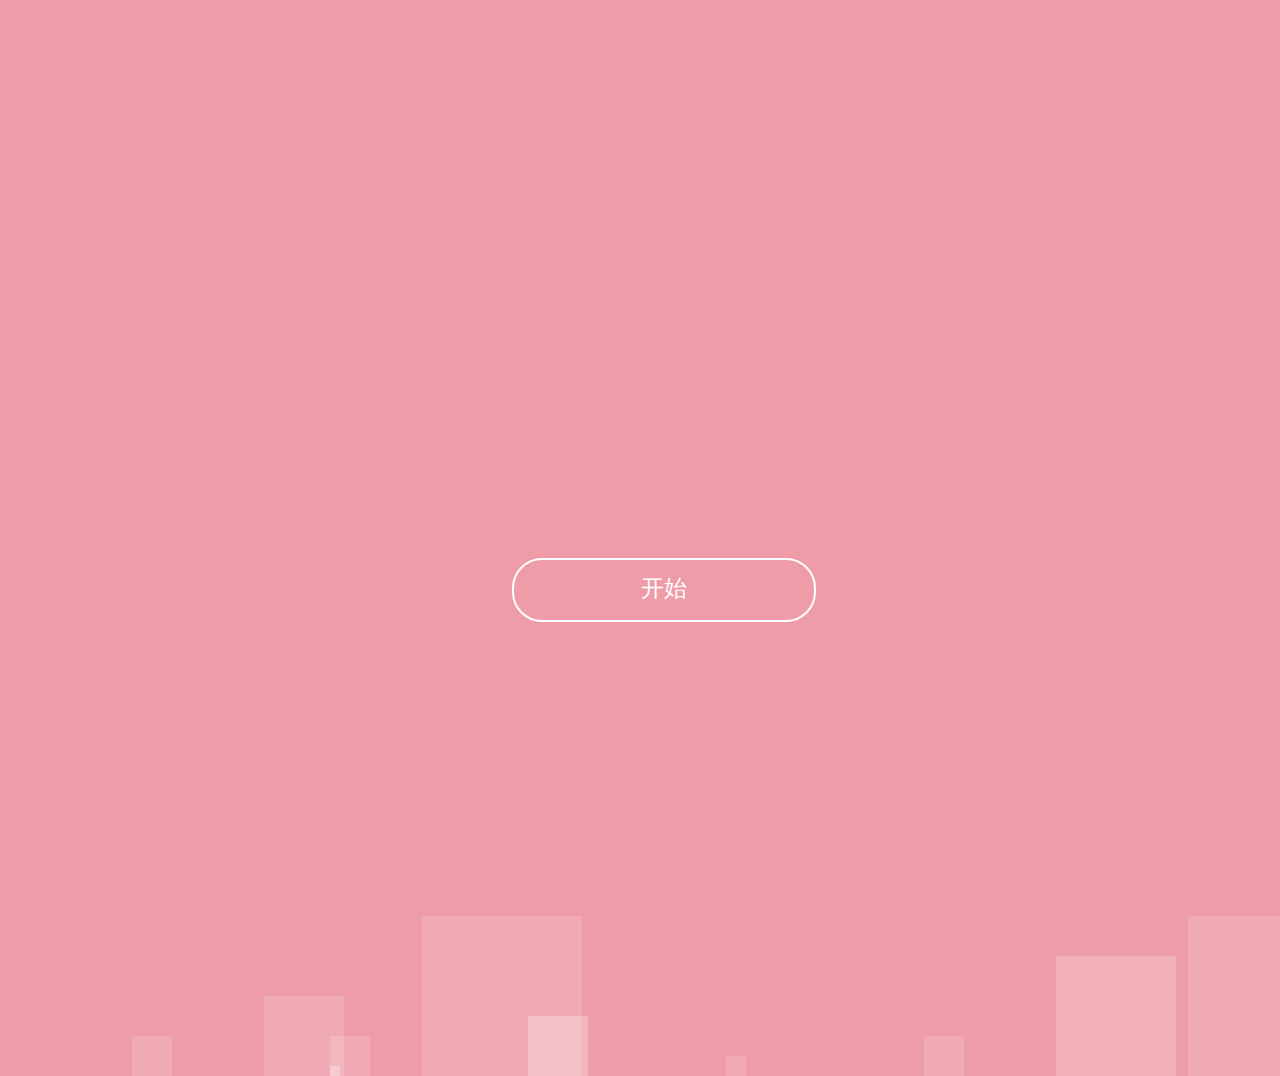
<file: index.html>
<!doctype html>
<html lang="zh">
<head>
<meta charset="UTF-8">
<title>Happy Birthday</title>
<link rel="stylesheet" href="./birthday-cake.css" media="screen" type="text/css">
<link rel="stylesheet" href="./bubbles.css" media="screen"type="text/css">
</head>
<body>
    <ul class="bg-bubbles">
        <li></li>
        <li></li>
        <li></li>
        <li></li>
        <li></li>
        <li></li>
        <li></li>
        <li></li>
        <li></li>
        <li></li>
      </ul> 
    <div class="button-style1">
        <a href="./tiny-heart-master/birthday-basic/html/login.html" class="lk1">
            <div class="link1">
                <div class="bt1">
                    开始
                </div>
            </div>
        </a>
    </div>
</body>
</html>
</file>
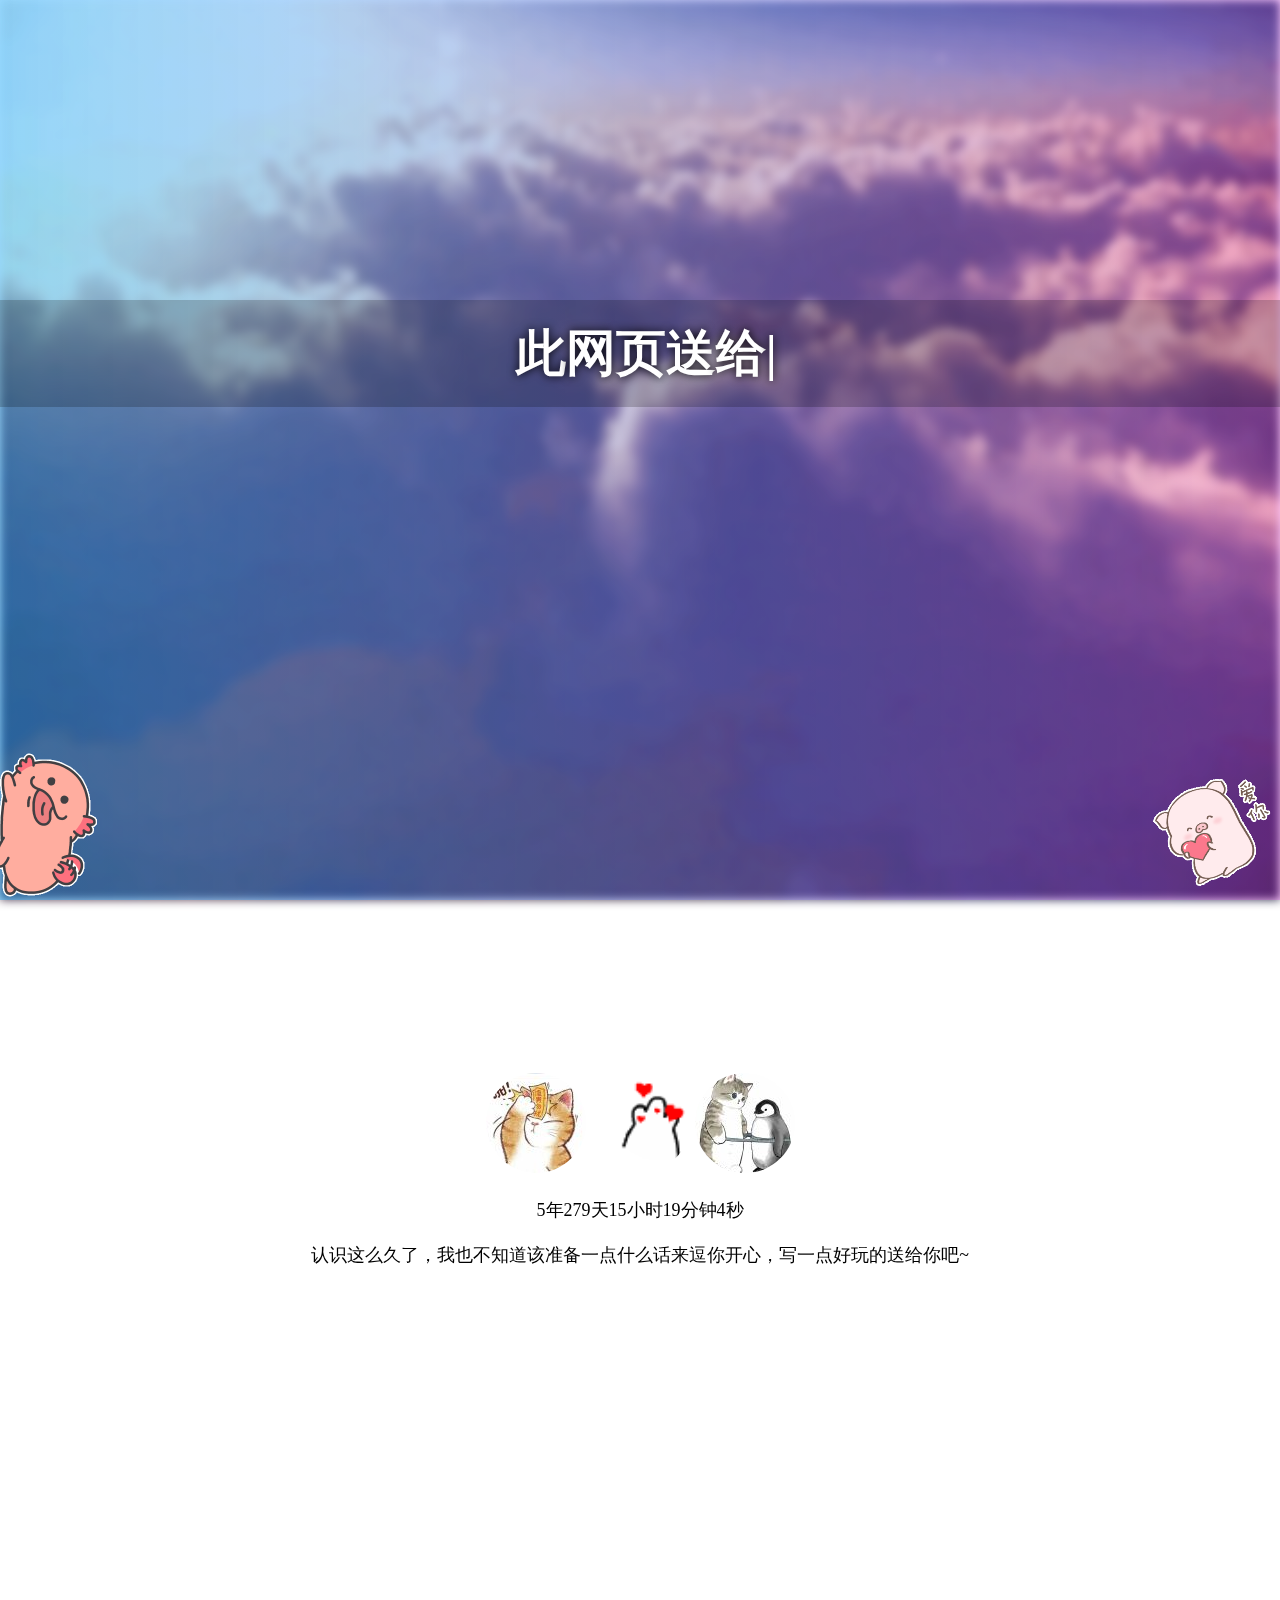
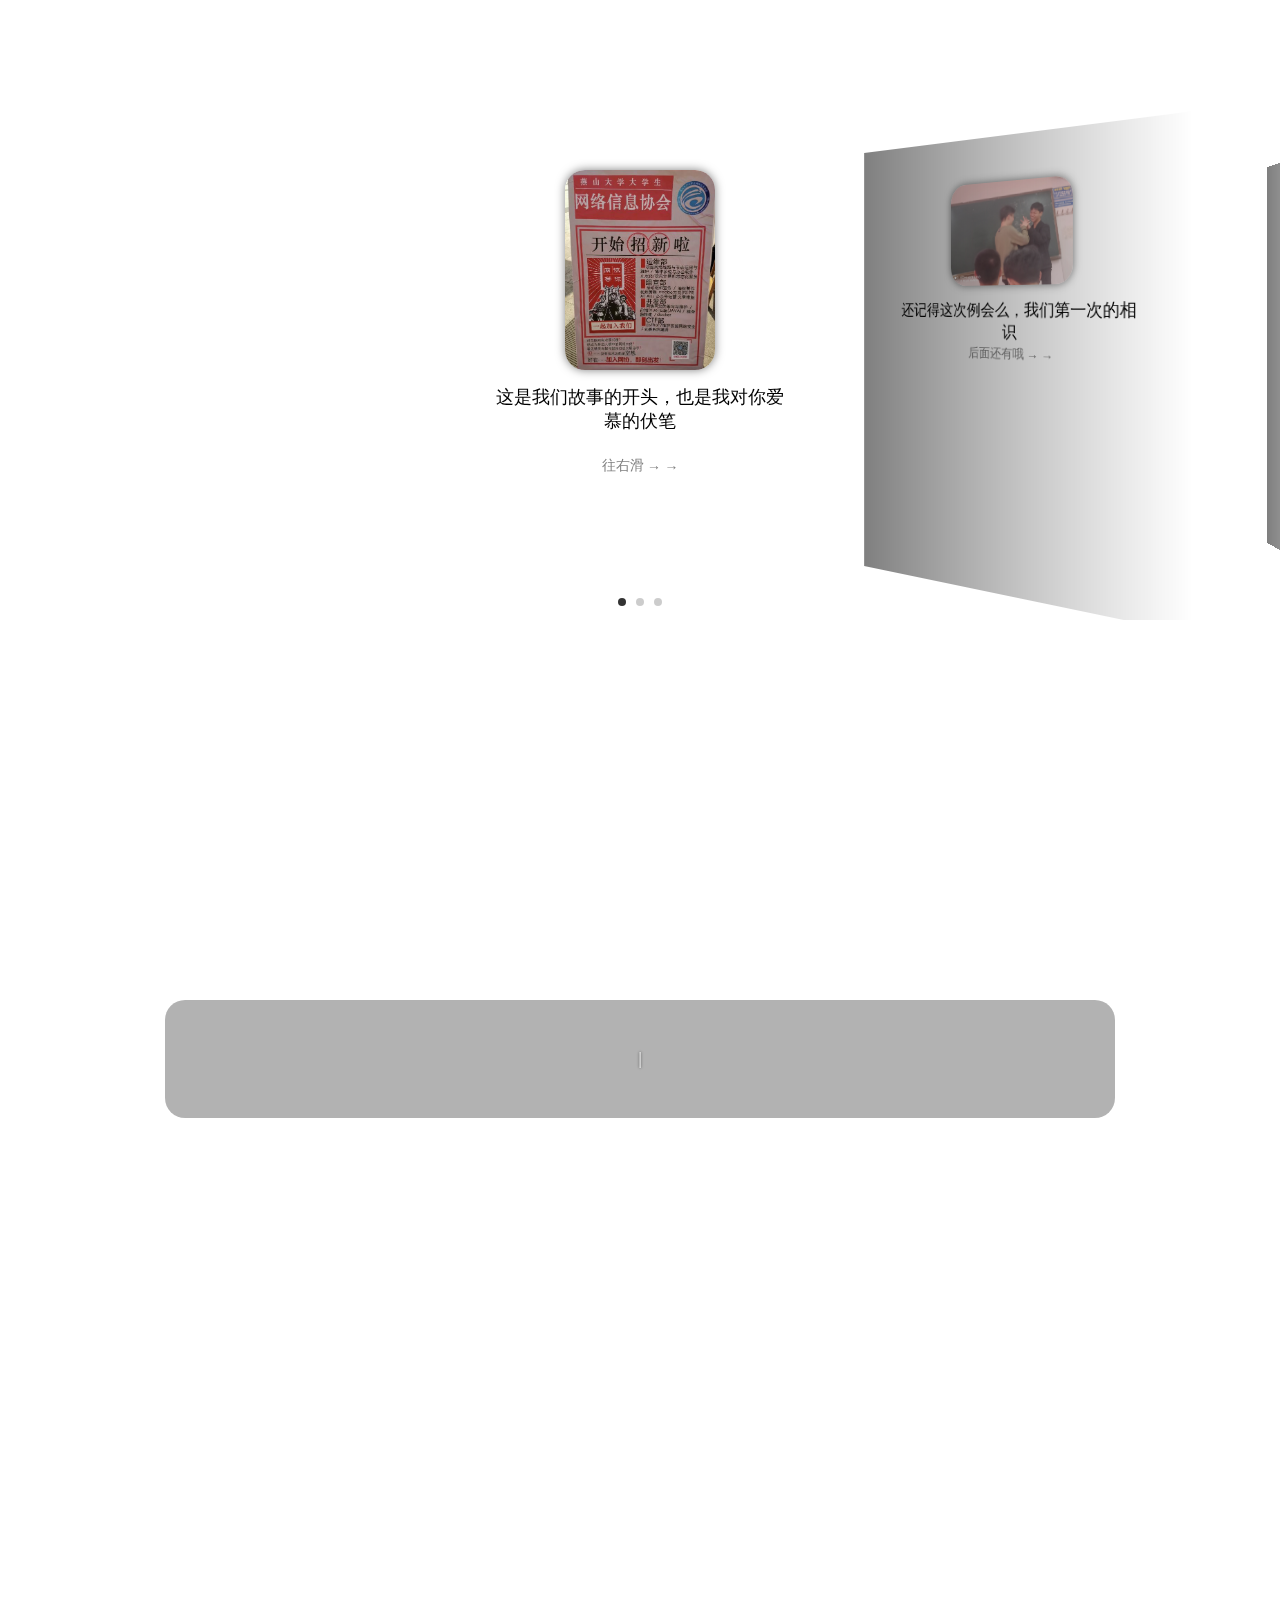
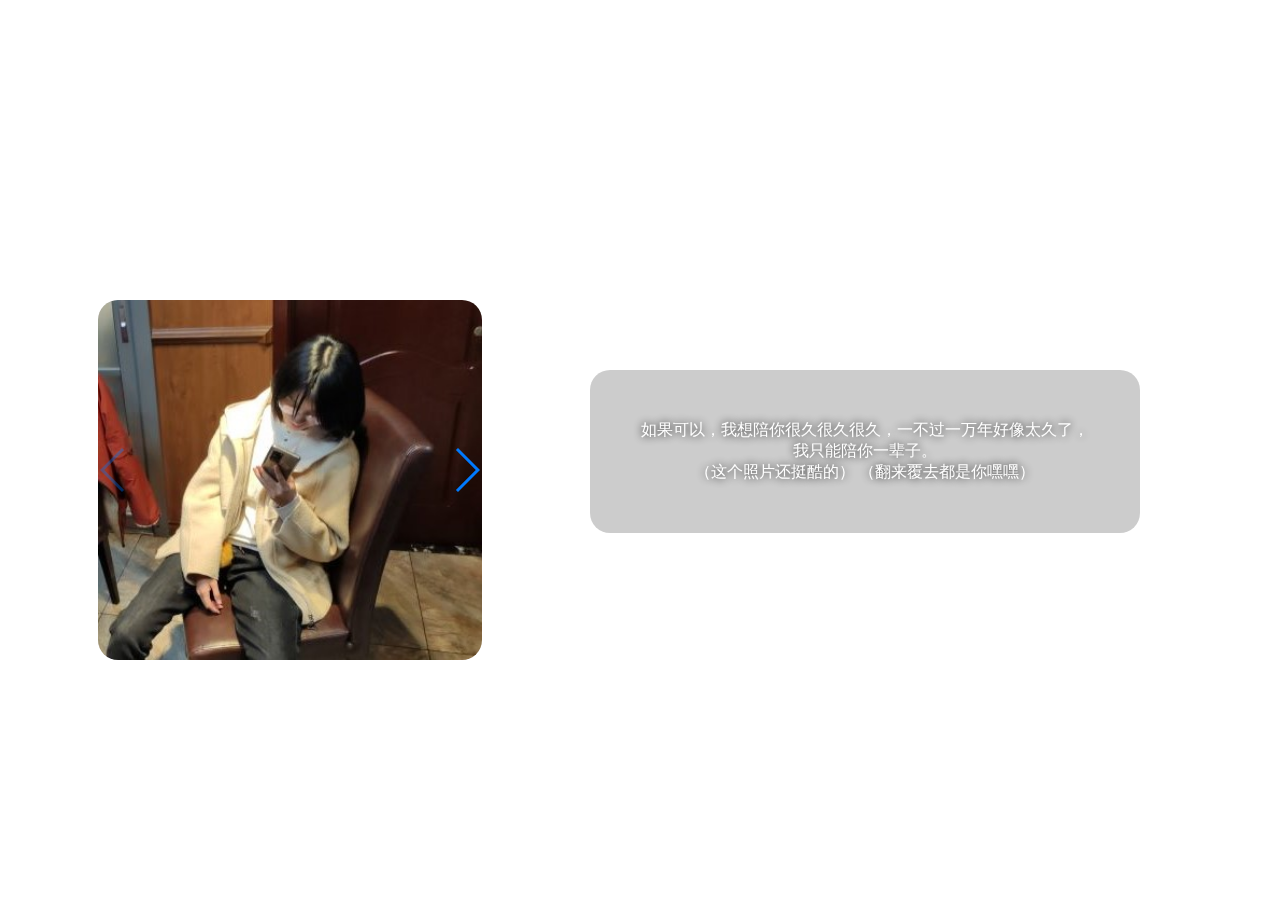
<file: 2/wanghan521.html>
<!DOCTYPE html>
<!-- saved from url=(0016)https://abiaobai.cn/NBSBDP -->
<html lang="en"><head><meta http-equiv="Content-Type" content="text/html; charset=UTF-8">
    
    <!--<base href="./html/biaobai_huadongkatong/">--><base href=".">
    <meta name="viewport" content="width=device-width,initial-scale=1.0,maximum-scale=1.0,minimum-scale=1.0,user-scalable=no">
    <title>❤️给晗的第二份情书❤️</title>
    <meta name="keywords" content="表白网页,兔二工具,免费在线制作生成表白网页"> 
    <meta name="description" content="给晗的第二份情书-制作于 www.tool22.com 兔二工具"> 
    <link rel="stylesheet" type="text/css" href="./wh/lovexhj.css">
    <link rel="stylesheet" type="text/css" href="./wh/swiper.css">
<style id="">[data-typeit-id]:before {content: '.'; display: inline-block; width: 0; visibility: hidden;}</style><style id="gr2u5ofv4ii">@keyframes blink-gr2u5ofv4ii { 0% {opacity: 0} 49% {opacity: 0} 50% {opacity: 1} }[data-typeit-id='gr2u5ofv4ii'] .ti-cursor { animation: blink-gr2u5ofv4ii 1s infinite; }</style><style id="">[data-typeit-id]:before {content: '.'; display: inline-block; width: 0; visibility: hidden;}</style><style id="zngqmnq67sp">@keyframes blink-zngqmnq67sp { 0% {opacity: 0} 49% {opacity: 0} 50% {opacity: 1} }[data-typeit-id='zngqmnq67sp'] .ti-cursor { animation: blink-zngqmnq67sp 1s infinite; }</style><style type="text/css">@keyframes wpSuperSnow_l {0% {opacity:0;} 25% {opacity:1;} 100% {opacity:0; transform:translate3D(500px,1500px,0) rotate(250deg);}}@keyframes wpSuperSnow_r {0% {opacity:0;} 25% {opacity:1;} 100% {opacity:0; transform:translate3D(-500px,1500px,0) rotate(-500deg);}}@-webkit-keyframes wpSuperSnow_l {0% {opacity:0;} 25% {opacity:1;} 100% {opacity:0; -webkit-transform:translate3D(500px,1500px,0) rotate(250deg);}}@-webkit-keyframes wpSuperSnow_r {0% {opacity:0;} 25% {opacity:1;} 100% {opacity:0; -webkit-transform:translate3D(-500px,1500px,0) rotate(-500deg);}}@-moz-keyframes wpSuperSnow_l {0% {opacity:0;} 25% {opacity:1;} 100% {opacity:0; -moz-transform:translate3D(500px,1500px,0) rotate(250deg);}}@-moz-keyframes wpSuperSnow_r {0% {opacity:0;} 25% {opacity:1;} 100% {opacity:0; -moz-transform:translate3D(-500px,1500px,0) rotate(-500deg);}}@-ms-keyframes wpSuperSnow_l {0% {opacity:0;} 25% {opacity:1;} 100% {opacity:0; -ms-transform:translate3D(500px,1500px,0) rotate(250deg);}}@-ms-keyframes wpSuperSnow_r {0% {opacity:0;} 25% {opacity:1;} 100% {opacity:0; -ms-transform:translate3D(-500px,1500px,0) rotate(-500deg);}}@keyframes wpSuperSnowFlake_l {0% {opacity:0;} 25% {opacity:1;} 100% {opacity:0; transform:translate3D(500px,1500px,0) rotateY(720deg) rotate(250deg);}}@keyframes wpSuperSnowFlake_r {0% {opacity:0;} 25% {opacity:1;} 100% {opacity:0; transform:translate3D(-500px,1500px,0) rotateY(-720deg) rotate(-500deg);}}@-webkit-keyframes wpSuperSnowFlake_l {0% {opacity:0;} 25% {opacity:1;} 100% {opacity:0; -webkit-transform:translate3D(500px,1500px,0) rotateY(720deg) rotate(250deg);}}@-webkit-keyframes wpSuperSnowFlake_r {0% {opacity:0;} 25% {opacity:1;} 100% {opacity:0; -webkit-transform:translate3D(-500px,1500px,0) rotateY(-720deg) rotate(-500deg);}}@-moz-keyframes wpSuperSnowFlake_l {0% {opacity:0;} 25% {opacity:1;} 100% {opacity:0; -moz-transform:translate3D(500px,1500px,0) rotateY(720deg) rotate(250deg);}}@-moz-keyframes wpSuperSnowFlake_r {0% {opacity:0;} 25% {opacity:1;} 100% {opacity:0; -moz-transform:translate3D(-500px,1500px,0) rotateY(-720deg) rotate(-500deg);}}@-ms-keyframes wpSuperSnowFlake_l {0% {opacity:0;} 25% {opacity:1;} 100% {opacity:0; -ms-transform:translate3D(500px,1500px,0) rotateY(720deg) rotate(250deg);}}@-ms-keyframes wpSuperSnowFlake_r {0% {opacity:0;} 25% {opacity:1;} 100% {opacity:0; -ms-transform:translate3D(-500px,1500px,0) rotateY(-720deg) rotate(-500deg);}}</style></head>
<body>
    <!-- 标题板块 -->
    <div class="title">
        <img src="./wh/bg1.gif" alt="bgGif">
        <p id="tqyxhj" data-typeit-id="gr2u5ofv4ii"> 此网页送给最可爱的小女孩<span class="ti-cursor" style="display:inline;position:relative;font:inherit;color:inherit;line-height:inherit;">|</span></p>
    </div>

    <!-- 分页1 - 骚话 -->
    <div class="page page1">
        <div class="swiper-container">
            <div class="swiper-wrapper" style="width:90%; margin:0 auto;">
                <div class="swiper-slide">
                    <div class="page1-lovexhj1">
                        <img src="./wh/liuliyuan.jpg" alt="左边的">
                        <img src="./wh/cat.gif" alt="cat">
                        <img src="./wh/wanghan.jpg" alt="右边的">
                        <p id="lovetime"> 0年81天23小时12分钟21秒</p>
						<br>
                        <p>认识这么久了，我也不知道该准备一点什么话来逗你开心，写一点好玩的送给你吧~</p>
                    </div>
                </div>

            </div>

        </div>
    </div>

    <!-- 分页2 - 时间轴 -->
    <div class="page page2">
        <div class="swiper-container swiper-container-lovexhj2 swiper-container-horizontal swiper-container-3d swiper-container-coverflow" style="cursor: grab;">
            <div class="swiper-wrapper" style="transform: translate3d(559.5px, 0px, 0px); transition-duration: 0ms;">
                <div class="swiper-slide swiper-slide-active" style="transform: translate3d(0px, 0px, 0px) rotateX(0deg) rotateY(0deg); z-index: 1; transition-duration: 0ms;">
                    <div class="page2-box">
                        <img src="./wh/pic3.jpg" alt="page2-1">
                        <p>这是我们故事的开头，也是我对你爱慕的伏笔</p>
						<br>
						<span style="font-size:14px;color:rgb(129, 129, 129);">往右滑 → →</span>
                    </div>
                <div class="swiper-slide-shadow-left" style="opacity: 0; transition-duration: 0ms;"></div><div class="swiper-slide-shadow-right" style="opacity: 0; transition-duration: 0ms;"></div></div>
                <div class="swiper-slide swiper-slide-next" style="transform: translate3d(0px, 0px, -100px) rotateX(0deg) rotateY(-50deg); z-index: 0; transition-duration: 0ms;">
                    <div class="page2-box">
                        <img src="wh/pic5.jpg" alt="page2-2">
                        <p>还记得这次例会么，我们第一次的相识</p>
						<span style="font-size:14px;color:rgb(129, 129, 129);">后面还有哦 → →</span>
						
                    </div>
                <div class="swiper-slide-shadow-left" style="opacity: 0; transition-duration: 0ms;"></div><div class="swiper-slide-shadow-right" style="opacity: 1; transition-duration: 0ms;"></div></div>
                <div class="swiper-slide" style="transform: translate3d(0px, 0px, -200px) rotateX(0deg) rotateY(-100deg); z-index: -1; transition-duration: 0ms;">
                    <div class="page2-box">
                        <img src="./wh/pic6.png" alt="page2-3">
                        <p>难以忘记初次见到你时的感觉，无法抑制的心跳，无法理清的思绪</p>
						<span style="font-size:14px;color:rgb(129, 129, 129);">这是最后一张啦</span>
                    </div>
                <div class="swiper-slide-shadow-left" style="opacity: 0; transition-duration: 0ms;"></div><div class="swiper-slide-shadow-right" style="opacity: 2; transition-duration: 0ms;"></div></div>

            </div>
            <div class="swiper-pagination swiper-pagination-lovexhj2 swiper-pagination-bullets"><span class="swiper-pagination-bullet swiper-pagination-bullet-active"></span><span class="swiper-pagination-bullet"></span><span class="swiper-pagination-bullet"></span></div>
        </div>
    </div>

    <!-- 分页3 - 一段话 -->
    <div class="page page3">
        <div id="talkToXHJ" style="text-align:center;">
            <b>真情告白</b>
            <br/>
           <p>
		   世界70多亿人口,我们相遇的概率小到难以置信，在有生之年遇见你,花光了我所有的运气，遇到你三生有幸。</p> 
        </div>
    </div>
    <!-- 分页4 - 结尾 -->
    <div class="page page4">
        <div class="page4-box">
            <div class="page4-img">
                <div class="swiper-container swiper-container-lovexhj3 swiper-container-horizontal swiper-container-3d swiper-container-flip" style="cursor: grab;">
                    <div class="swiper-wrapper">
					
                        <div class="swiper-slide swiper-slide-active" style="width: 400px; z-index: 3; transform: translate3d(0px, 0px, 0px) rotateX(0deg) rotateY(0deg);">
                            <img src="./wh/pic41.jpg" alt="page-4-1">
                        <div class="swiper-slide-shadow-left" style="opacity: 0;"></div><div class="swiper-slide-shadow-right" style="opacity: 0;"></div></div>
						
                        <div class="swiper-slide swiper-slide-next" style="width: 400px; z-index: 2; transform: translate3d(-400px, 0px, 0px) rotateX(0deg) rotateY(180deg);">
                            <img src="./wh/pic41.jpg" alt="page-4-2">
                        <div class="swiper-slide-shadow-left" style="opacity: 1;"></div><div class="swiper-slide-shadow-right" style="opacity: 0;"></div></div>
						
                        <div class="swiper-slide" style="width: 400px; z-index: 2; transform: translate3d(-800px, 0px, 0px) rotateX(0deg) rotateY(180deg);">
                            <img src="./wh/pic41.jpg" alt="page-4-3">
                        <div class="swiper-slide-shadow-left" style="opacity: 1;"></div><div class="swiper-slide-shadow-right" style="opacity: 0;"></div></div>

                    </div>
                    <div class="swiper-button-prev swiper-button-prev-lovexhj3 swiper-button-disabled"></div>
                    <div class="swiper-button-next swiper-button-next-lovexhj3"></div>
                </div>
            </div>
			
            <div class="page4-text">
                <p style="text-align:center;">如果可以，我想陪你很久很久很久，一不过一万年好像太久了，我只能陪你一辈子。<br>
                    （这个照片还挺酷的）
                    （翻来覆去都是你嘿嘿）
                </p>
            </div>
        </div>


    </div>


    <div class="xhjIsPig">
        <img src="./wh/pig1.gif" alt="pig1" class="pig1">
        <img src="./wh/pig2.gif" alt="pig2" class="pig2">
    </div>
<audio src="http://music.163.com/song/media/outer/url?id=1355916022.mp3" controls="" autoplay="autoplay" loop="loop" id="bgmusic" style="display:none"></audio>
 <script>
    (function() {
        function log(info) {
            console.log(info);
            // alert(info);
        }
        function forceSafariPlayAudio() {
            audioEl.load(); //iOS 9   还需要额外的 load 一下, 否则直接 play 无效
            audioEl.play(); //iOS 7/8 仅需要 play 一下
        }

        var audioEl = document.getElementById('bgmusic');

        audioEl.addEventListener('loadstart', function() {
            log('loadstart');
        }, false);
        audioEl.addEventListener('loadeddata', function() {
            log('loadeddata');
        }, false);
        audioEl.addEventListener('loadedmetadata', function() {
            log('loadedmetadata');
        }, false);
        audioEl.addEventListener('canplay', function() {
            log('canplay');
        }, false);
        audioEl.addEventListener('play', function() {
            log('play');
            // 当 audio 能够播放后, 移除这个事件
            window.removeEventListener('touchstart', forceSafariPlayAudio, false);
        }, false);
        audioEl.addEventListener('playing', function() {
            log('playing');
        }, false);
        audioEl.addEventListener('pause', function() {
            log('pause');
        }, false);

        // 由于 iOS Safari 限制不允许 audio autoplay, 必须用户主动交互(例如 click)后才能播放 audio,
        // 因此我们通过一个用户交互事件来主动 play 一下 audio.
        window.addEventListener('touchstart', forceSafariPlayAudio, false);

        audioEl.src ="http://music.163.com/song/media/outer/url?id=1355916022.mp3";
    })();
    </script>

    <!-- js加载 -->
	<script>var zaiyiqi = '2020-10-18 15:30:00';</script>
	
    <script src="./wh/wow.js"></script>
    <script src="./wh/typeit.min.js"></script>
    <script src="./wh/swiper-3.4.2.min.js"></script>
    <script src="./wh/jquery.js"></script>

    <script src="./wh/lovetime.js"></script>
    <script src="./wh/swiper.js"></script>
    <script src="./wh/su.js"></script>
    <script>
        (function () {
            new WOW().init()
        })()
    </script>

    <script type="text/javascript">
	 pageOneCont(" 此网页送给最可爱的小女孩","我最爱的小女孩")
	function pageOneCont(str1,str2){
		new TypeIt("#tqyxhj", {
					loop: true,
					cursorSpeed: 1000,
					speed: 100
				})
				.type(str1)
				.pause(2000)
				.delete(null, {
					delay: 500
				})
				.type(str2)
				.pause(3000)
				.go();

			new TypeIt('#talkToXHJ', {
				lifeLike: true,
				cursorSpeed: 1000,
				waitUntilVisible: true,
				speed: 100
			}).go();
	}
			
			
			
	
        jQuery(document).ready(function ($) {
            $('body').wpSuperSnow({
                flakes: ['./wh/001.png', 
                         './wh/001.png', 
                         './wh/001.png',
                         './wh/001.png'
                ],
                totalFlakes: '100',
                zIndex: '999999',
                maxSize: '30',
                maxDuration: '20',
                useFlakeTrans: false
            });
        });
    </script>


<div class="wp-super-snow-flake" style="width: 6px; height: 6px; position: fixed; z-index: 999999; left: 25%; top: -200px; opacity: 0; user-select: none; backface-visibility: visible; animation: 17s ease 0s infinite normal none running wpSuperSnow_l;">
    <img src="./wh/001.png" style="width: 100%; height: auto; border: 0px; opacity: 1;">
</div>


<div class="wp-super-snow-flake" style="width: 12px; height: 12px; position: fixed; z-index: 999999; left: 38%; top: -200px; opacity: 0; user-select: none; backface-visibility: visible; animation: 17s ease 0s infinite normal none running wpSuperSnow_l;">
    <img src="./wh/001.png" style="width: 100%; height: auto; border: 0px; opacity: 1;">
</div>


<div class="wp-super-snow-flake" style="width: 11px; height: 11px; position: fixed; z-index: 999999; left: 8%; top: -200px; opacity: 0; user-select: none; backface-visibility: visible; animation: 18s ease 1s infinite normal none running wpSuperSnow_l;">
    <img src="./wh/001.png" style="width: 100%; height: auto; border: 0px; opacity: 1;">
</div>
<div class="wp-super-snow-flake" style="width: 4px; height: 4px; position: fixed; z-index: 999999; left: 97%; top: -200px; opacity: 0; user-select: none; backface-visibility: visible; animation: 15s ease 1s infinite normal none running wpSuperSnow_r;"><img src="./wh/001.png" style="width: 100%; height: auto; border: 0px; opacity: 1;">
</div>
<div class="wp-super-snow-flake" style="width: 17px; height: 17px; position: fixed; z-index: 999999; left: 49%; top: -200px; opacity: 0; user-select: none; backface-visibility: visible; animation: 7s ease 2s infinite normal none running wpSuperSnow_l;"><img src="./wh/001.png" style="width: 100%; height: auto; border: 0px; opacity: 1;">
</div>
<div class="wp-super-snow-flake" style="width: 16px; height: 16px; position: fixed; z-index: 999999; left: 92%; top: -200px; opacity: 0; user-select: none; backface-visibility: visible; animation: 17s ease 2s infinite normal none running wpSuperSnow_r;"><img src="./wh/001.png" style="width: 100%; height: auto; border: 0px; opacity: 1;">
</div>
<div class="wp-super-snow-flake" style="width: 17px; height: 17px; position: fixed; z-index: 999999; left: 6%; top: -200px; opacity: 0; user-select: none; backface-visibility: visible; animation: 8s ease 3s infinite normal none running wpSuperSnow_r;"><img src="./wh/001.png" style="width: 100%; height: auto; border: 0px; opacity: 1;">
</div>
<div class="wp-super-snow-flake" style="width: 19px; height: 19px; position: fixed; z-index: 999999; left: 20%; top: -200px; opacity: 0; user-select: none; backface-visibility: visible; animation: 12s ease 3s infinite normal none running wpSuperSnow_l;"><img src="./wh/001.png" style="width: 100%; height: auto; border: 0px; opacity: 1;">
</div>
<div class="wp-super-snow-flake" style="width: 17px; height: 17px; position: fixed; z-index: 999999; left: 60%; top: -200px; opacity: 0; user-select: none; backface-visibility: visible; animation: 11s ease 4s infinite normal none running wpSuperSnow_r;"><img src="./wh/001.png" style="width: 100%; height: auto; border: 0px; opacity: 1;">
</div>
<div class="wp-super-snow-flake" style="width: 8px; height: 8px; position: fixed; z-index: 999999; left: 76%; top: -200px; opacity: 0; user-select: none; backface-visibility: visible; animation: 16s ease 5s infinite normal none running wpSuperSnow_l;"><img src="./wh/001.png" style="width: 100%; height: auto; border: 0px; opacity: 1;">
</div>
<div class="wp-super-snow-flake" style="width: 3px; height: 3px; position: fixed; z-index: 999999; left: 79%; top: -200px; opacity: 0; user-select: none; backface-visibility: visible; animation: 20s ease 6s infinite normal none running wpSuperSnow_r;"><img src="./wh/001.png" style="width: 100%; height: auto; border: 0px; opacity: 1;">
</div>
<div class="wp-super-snow-flake" style="width: 12px; height: 12px; position: fixed; z-index: 999999; left: 5%; top: -200px; opacity: 0; user-select: none; backface-visibility: visible; animation: 7s ease 7s infinite normal none running wpSuperSnow_r;"><img src="./wh/001.png" style="width: 100%; height: auto; border: 0px; opacity: 1;">
</div>
<div class="wp-super-snow-flake" style="width: 5px; height: 5px; position: fixed; z-index: 999999; left: 75%; top: -200px; opacity: 0; user-select: none; backface-visibility: visible; animation: 9s ease 8s infinite normal none running wpSuperSnow_l;"><img src="./wh/001.png" style="width: 100%; height: auto; border: 0px; opacity: 1;">
</div>
<div class="wp-super-snow-flake" style="width: 12px; height: 12px; position: fixed; z-index: 999999; left: 68%; top: -200px; opacity: 0; user-select: none; backface-visibility: visible; animation: 16s ease 9s infinite normal none running wpSuperSnow_r;"><img src="./wh/001.png" style="width: 100%; height: auto; border: 0px; opacity: 1;">
</div>
<div class="wp-super-snow-flake" style="width: 4px; height: 4px; position: fixed; z-index: 999999; left: 61%; top: -200px; opacity: 0; user-select: none; backface-visibility: visible; animation: 14s ease 10s infinite normal none running wpSuperSnow_l;"><img src="./wh/001.png" style="width: 100%; height: auto; border: 0px; opacity: 1;">
</div>
<div class="wp-super-snow-flake" style="width: 10px; height: 10px; position: fixed; z-index: 999999; left: 36%; top: -200px; opacity: 0; user-select: none; backface-visibility: visible; animation: 19s ease 0s infinite normal none running wpSuperSnow_r;"><img src="./wh/001.png" style="width: 100%; height: auto; border: 0px; opacity: 1;">
</div>
<div class="wp-super-snow-flake" style="width: 24px; height: 24px; position: fixed; z-index: 999999; left: 56%; top: -200px; opacity: 0; user-select: none; backface-visibility: visible; animation: 10s ease 2s infinite normal none running wpSuperSnow_r;"><img src="./wh/001.png" style="width: 100%; height: auto; border: 0px; opacity: 1;">
</div>
<div class="wp-super-snow-flake" style="width: 19px; height: 19px; position: fixed; z-index: 999999; left: 58%; top: -200px; opacity: 0; user-select: none; backface-visibility: visible; animation: 7s ease 1s infinite normal none running wpSuperSnow_r;"><img src="./wh/001.png" style="width: 100%; height: auto; border: 0px; opacity: 1;">
</div>
<div class="wp-super-snow-flake" style="width: 8px; height: 8px; position: fixed; z-index: 999999; left: 88%; top: -200px; opacity: 0; user-select: none; backface-visibility: visible; animation: 13s ease 0s infinite normal none running wpSuperSnow_r;"><img src="./wh/001.png" style="width: 100%; height: auto; border: 0px; opacity: 1;">
</div>
<div class="wp-super-snow-flake" style="width: 10px; height: 10px; position: fixed; z-index: 999999; left: 74%; top: -200px; opacity: 0; user-select: none; backface-visibility: visible; animation: 11s ease 0s infinite normal none running wpSuperSnow_r;"><img src="./wh/001.png" style="width: 100%; height: auto; border: 0px; opacity: 1;">
</div>
<div class="wp-super-snow-flake" style="width: 16px; height: 16px; position: fixed; z-index: 999999; left: 89%; top: -200px; opacity: 0; user-select: none; backface-visibility: visible; animation: 12s ease 0s infinite normal none running wpSuperSnow_l;"><img src="./wh/001.png" style="width: 100%; height: auto; border: 0px; opacity: 1;"></div>
<div class="wp-super-snow-flake" style="width: 19px; height: 19px; position: fixed; z-index: 999999; left: 18%; top: -200px; opacity: 0; user-select: none; backface-visibility: visible; animation: 12s ease 1s infinite normal none running wpSuperSnow_l;"><img src="./wh/001.png" style="width: 100%; height: auto; border: 0px; opacity: 1;"></div>
<div class="wp-super-snow-flake" style="width: 9px; height: 9px; position: fixed; z-index: 999999; left: 86%; top: -200px; opacity: 0; user-select: none; backface-visibility: visible; animation: 17s ease 3s infinite normal none running wpSuperSnow_l;"><img src="./wh/001.png" style="width: 100%; height: auto; border: 0px; opacity: 1;"></div>
<div class="wp-super-snow-flake" style="width: 9px; height: 9px; position: fixed; z-index: 999999; left: 39%; top: -200px; opacity: 0; user-select: none; backface-visibility: visible; animation: 10s ease 1s infinite normal none running wpSuperSnow_r;"><img src="./wh/001.png" style="width: 100%; height: auto; border: 0px; opacity: 1;"></div>
<div class="wp-super-snow-flake" style="width: 7px; height: 7px; position: fixed; z-index: 999999; left: 13%; top: -200px; opacity: 0; user-select: none; backface-visibility: visible; animation: 18s ease 0s infinite normal none running wpSuperSnow_l;"><img src="./wh/001.png" style="width: 100%; height: auto; border: 0px; opacity: 1;"></div>
<div class="wp-super-snow-flake" style="width: 1px; height: 1px; position: fixed; z-index: 999999; left: 90%; top: -200px; opacity: 0; user-select: none; backface-visibility: visible; animation: 18s ease 3s infinite normal none running wpSuperSnow_l;"><img src="./wh/001.png" style="width: 100%; height: auto; border: 0px; opacity: 1;">
</div><div class="wp-super-snow-flake" style="width: 5px; height: 5px; position: fixed; z-index: 999999; left: 82%; top: -200px; opacity: 0; user-select: none; backface-visibility: visible; animation: 10s ease 1s infinite normal none running wpSuperSnow_l;"><img src="./wh/001.png" style="width: 100%; height: auto; border: 0px; opacity: 1;"></div>
<div class="wp-super-snow-flake" style="width: 17px; height: 17px; position: fixed; z-index: 999999; left: 99%; top: -200px; opacity: 0; user-select: none; backface-visibility: visible; animation: 5s ease 0s infinite normal none running wpSuperSnow_r;"><img src="./wh/001.png" style="width: 100%; height: auto; border: 0px; opacity: 1;"></div>
<div class="wp-super-snow-flake" style="width: 11px; height: 11px; position: fixed; z-index: 999999; left: 69%; top: -200px; opacity: 0; user-select: none; backface-visibility: visible; animation: 20s ease 0s infinite normal none running wpSuperSnow_l;"><img src="./wh/001.png" style="width: 100%; height: auto; border: 0px; opacity: 1;"></div>
<div class="wp-super-snow-flake" style="width: 22px; height: 22px; position: fixed; z-index: 999999; left: 42%; top: -200px; opacity: 0; user-select: none; backface-visibility: visible; animation: 5s ease 1s infinite normal none running wpSuperSnow_r;"><img src="./wh/001.png" style="width: 100%; height: auto; border: 0px; opacity: 1;"></div>
<div class="wp-super-snow-flake" style="width: 12px; height: 12px; position: fixed; z-index: 999999; left: 16%; top: -200px; opacity: 0; user-select: none; backface-visibility: visible; animation: 6s ease 1s infinite normal none running wpSuperSnow_r;"><img src="./wh/001.png" style="width: 100%; height: auto; border: 0px; opacity: 1;"></div>
<div class="wp-super-snow-flake" style="width: 17px; height: 17px; position: fixed; z-index: 999999; left: 33%; top: -200px; opacity: 0; user-select: none; backface-visibility: visible; animation: 4s ease 0s infinite normal none running wpSuperSnow_r;"><img src="./wh/001.png" style="width: 100%; height: auto; border: 0px; opacity: 1;"></div>
<div class="wp-super-snow-flake" style="width: 6px; height: 6px; position: fixed; z-index: 999999; left: 5%; top: -200px; opacity: 0; user-select: none; backface-visibility: visible; animation: 14s ease 0s infinite normal none running wpSuperSnow_l;"><img src="./wh/001.png" style="width: 100%; height: auto; border: 0px; opacity: 1;"></div>
<div class="wp-super-snow-flake" style="width: 5px; height: 5px; position: fixed; z-index: 999999; left: 19%; top: -200px; opacity: 0; user-select: none; backface-visibility: visible; animation: 18s ease 3s infinite normal none running wpSuperSnow_r;"><img src="./wh/001.png" style="width: 100%; height: auto; border: 0px; opacity: 1;"></div>
<div class="wp-super-snow-flake" style="width: 7px; height: 7px; position: fixed; z-index: 999999; left: 57%; top: -200px; opacity: 0; user-select: none; backface-visibility: visible; animation: 14s ease 2s infinite normal none running wpSuperSnow_r;"><img src="./wh/001.png" style="width: 100%; height: auto; border: 0px; opacity: 1;"></div>
<div class="wp-super-snow-flake" style="width: 3px; height: 3px; position: fixed; z-index: 999999; left: 6%; top: -200px; opacity: 0; user-select: none; backface-visibility: visible; animation: 14s ease 0s infinite normal none running wpSuperSnow_l;"><img src="./wh/001.png" style="width: 100%; height: auto; border: 0px; opacity: 1;"></div>
<div class="wp-super-snow-flake" style="width: 20px; height: 20px; position: fixed; z-index: 999999; left: 42%; top: -200px; opacity: 0; user-select: none; backface-visibility: visible; animation: 16s ease 0s infinite normal none running wpSuperSnow_r;"><img src="./wh/001.png" style="width: 100%; height: auto; border: 0px; opacity: 1;"></div>
<div class="wp-super-snow-flake" style="width: 20px; height: 20px; position: fixed; z-index: 999999; left: 67%; top: -200px; opacity: 0; user-select: none; backface-visibility: visible; animation: 15s ease 1s infinite normal none running wpSuperSnow_r;"><img src="./wh/001.png" style="width: 100%; height: auto; border: 0px; opacity: 1;"></div>
<div class="wp-super-snow-flake" style="width: 30px; height: 30px; position: fixed; z-index: 999999; left: 47%; top: -200px; opacity: 0; user-select: none; backface-visibility: visible; animation: 13s ease 2s infinite normal none running wpSuperSnow_r;"><img src="./wh/001.png" style="width: 100%; height: auto; border: 0px; opacity: 1;"></div>
<div class="wp-super-snow-flake" style="width: 15px; height: 15px; position: fixed; z-index: 999999; left: 12%; top: -200px; opacity: 0; user-select: none; backface-visibility: visible; animation: 11s ease 2s infinite normal none running wpSuperSnow_r;"><img src="./wh/001.png" style="width: 100%; height: auto; border: 0px; opacity: 1;"></div>
<div class="wp-super-snow-flake" style="width: 8px; height: 8px; position: fixed; z-index: 999999; left: 64%; top: -200px; opacity: 0; user-select: none; backface-visibility: visible; animation: 5s ease 1s infinite normal none running wpSuperSnow_l;"><img src="./wh/001.png" style="width: 100%; height: auto; border: 0px; opacity: 1;"></div>
<div class="wp-super-snow-flake" style="width: 10px; height: 10px; position: fixed; z-index: 999999; left: 86%; top: -200px; opacity: 0; user-select: none; backface-visibility: visible; animation: 13s ease 1s infinite normal none running wpSuperSnow_r;"><img src="./wh/001.png" style="width: 100%; height: auto; border: 0px; opacity: 1;"></div>
<div class="wp-super-snow-flake" style="width: 6px; height: 6px; position: fixed; z-index: 999999; left: 12%; top: -200px; opacity: 0; user-select: none; backface-visibility: visible; animation: 9s ease 0s infinite normal none running wpSuperSnow_l;"><img src="./wh/001.png" style="width: 100%; height: auto; border: 0px; opacity: 1;"></div>
<div class="wp-super-snow-flake" style="width: 19px; height: 19px; position: fixed; z-index: 999999; left: 17%; top: -200px; opacity: 0; user-select: none; backface-visibility: visible; animation: 16s ease 3s infinite normal none running wpSuperSnow_r;"><img src="./wh/001.png" style="width: 100%; height: auto; border: 0px; opacity: 1;"></div>
<div class="wp-super-snow-flake" style="width: 7px; height: 7px; position: fixed; z-index: 999999; left: 83%; top: -200px; opacity: 0; user-select: none; backface-visibility: visible; animation: 12s ease 1s infinite normal none running wpSuperSnow_l;"><img src="./wh/001.png" style="width: 100%; height: auto; border: 0px; opacity: 1;"></div>
<div class="wp-super-snow-flake" style="width: 15px; height: 15px; position: fixed; z-index: 999999; left: 83%; top: -200px; opacity: 0; user-select: none; backface-visibility: visible; animation: 15s ease 1s infinite normal none running wpSuperSnow_l;"><img src="./wh/001.png" style="width: 100%; height: auto; border: 0px; opacity: 1;"></div>
<div class="wp-super-snow-flake" style="width: 21px; height: 21px; position: fixed; z-index: 999999; left: 45%; top: -200px; opacity: 0; user-select: none; backface-visibility: visible; animation: 15s ease 3s infinite normal none running wpSuperSnow_r;"><img src="./wh/001.png" style="width: 100%; height: auto; border: 0px; opacity: 1;"></div>
<div class="wp-super-snow-flake" style="width: 6px; height: 6px; position: fixed; z-index: 999999; left: 45%; top: -200px; opacity: 0; user-select: none; backface-visibility: visible; animation: 7s ease 1s infinite normal none running wpSuperSnow_r;"><img src="./wh/001.png" style="width: 100%; height: auto; border: 0px; opacity: 1;"></div>
<div class="wp-super-snow-flake" style="width: 1px; height: 1px; position: fixed; z-index: 999999; left: 16%; top: -200px; opacity: 0; user-select: none; backface-visibility: visible; animation: 13s ease 0s infinite normal none running wpSuperSnow_l;"><img src="./wh/001.png" style="width: 100%; height: auto; border: 0px; opacity: 1;"></div>
<div class="wp-super-snow-flake" style="width: 26px; height: 26px; position: fixed; z-index: 999999; left: 55%; top: -200px; opacity: 0; user-select: none; backface-visibility: visible; animation: 12s ease 2s infinite normal none running wpSuperSnow_r;"><img src="./wh/001.png" style="width: 100%; height: auto; border: 0px; opacity: 1;"></div>
<div class="wp-super-snow-flake" style="width: 7px; height: 7px; position: fixed; z-index: 999999; left: 17%; top: -200px; opacity: 0; user-select: none; backface-visibility: visible; animation: 16s ease 0s infinite normal none running wpSuperSnow_l;"><img src="./wh/001.png" style="width: 100%; height: auto; border: 0px; opacity: 1;"></div>
<div class="wp-super-snow-flake" style="width: 19px; height: 19px; position: fixed; z-index: 999999; left: 74%; top: -200px; opacity: 0; user-select: none; backface-visibility: visible; animation: 4s ease 0s infinite normal none running wpSuperSnow_r;"><img src="./wh/001.png" style="width: 100%; height: auto; border: 0px; opacity: 1;"></div>
<div class="wp-super-snow-flake" style="width: 13px; height: 13px; position: fixed; z-index: 999999; left: 67%; top: -200px; opacity: 0; user-select: none; backface-visibility: visible; animation: 13s ease 1s infinite normal none running wpSuperSnow_r;"><img src="./wh/001.png" style="width: 100%; height: auto; border: 0px; opacity: 1;"></div>
<div class="wp-super-snow-flake" style="width: 20px; height: 20px; position: fixed; z-index: 999999; left: 12%; top: -200px; opacity: 0; user-select: none; backface-visibility: visible; animation: 4s ease 0s infinite normal none running wpSuperSnow_r;"><img src="./wh/001.png" style="width: 100%; height: auto; border: 0px; opacity: 1;"></div>
<div class="wp-super-snow-flake" style="width: 15px; height: 15px; position: fixed; z-index: 999999; left: 89%; top: -200px; opacity: 0; user-select: none; backface-visibility: visible; animation: 10s ease 2s infinite normal none running wpSuperSnow_l;"><img src="./wh/001.png" style="width: 100%; height: auto; border: 0px; opacity: 1;"></div>
<div class="wp-super-snow-flake" style="width: 4px; height: 4px; position: fixed; z-index: 999999; left: 65%; top: -200px; opacity: 0; user-select: none; backface-visibility: visible; animation: 13s ease 2s infinite normal none running wpSuperSnow_l;"><img src="./wh/001.png" style="width: 100%; height: auto; border: 0px; opacity: 1;"></div>
<div class="wp-super-snow-flake" style="width: 16px; height: 16px; position: fixed; z-index: 999999; left: 31%; top: -200px; opacity: 0; user-select: none; backface-visibility: visible; animation: 17s ease 3s infinite normal none running wpSuperSnow_r;"><img src="./wh/001.png" style="width: 100%; height: auto; border: 0px; opacity: 1;"></div>
<div class="wp-super-snow-flake" style="width: 9px; height: 9px; position: fixed; z-index: 999999; left: 92%; top: -200px; opacity: 0; user-select: none; backface-visibility: visible; animation: 13s ease 2s infinite normal none running wpSuperSnow_l;"><img src="./wh/001.png" style="width: 100%; height: auto; border: 0px; opacity: 1;"></div>
<div class="wp-super-snow-flake" style="width: 20px; height: 20px; position: fixed; z-index: 999999; left: 4%; top: -200px; opacity: 0; user-select: none; backface-visibility: visible; animation: 17s ease 0s infinite normal none running wpSuperSnow_l;"><img src="./wh/001.png" style="width: 100%; height: auto; border: 0px; opacity: 1;"></div>
<div class="wp-super-snow-flake" style="width: 19px; height: 19px; position: fixed; z-index: 999999; left: 37%; top: -200px; opacity: 0; user-select: none; backface-visibility: visible; animation: 10s ease 2s infinite normal none running wpSuperSnow_l;"><img src="./wh/001.png" style="width: 100%; height: auto; border: 0px; opacity: 1;"></div>
<div class="wp-super-snow-flake" style="width: 8px; height: 8px; position: fixed; z-index: 999999; left: 7%; top: -200px; opacity: 0; user-select: none; backface-visibility: visible; animation: 9s ease 0s infinite normal none running wpSuperSnow_l;"><img src="./wh/001.png" style="width: 100%; height: auto; border: 0px; opacity: 1;"></div>
<div class="wp-super-snow-flake" style="width: 16px; height: 16px; position: fixed; z-index: 999999; left: 17%; top: -200px; opacity: 0; user-select: none; backface-visibility: visible; animation: 13s ease 1s infinite normal none running wpSuperSnow_l;"><img src="./wh/001.png" style="width: 100%; height: auto; border: 0px; opacity: 1;"></div>
<div class="wp-super-snow-flake" style="width: 23px; height: 23px; position: fixed; z-index: 999999; left: 89%; top: -200px; opacity: 0; user-select: none; backface-visibility: visible; animation: 18s ease 0s infinite normal none running wpSuperSnow_r;"><img src="./wh/001.png" style="width: 100%; height: auto; border: 0px; opacity: 1;"></div>
<div class="wp-super-snow-flake" style="width: 21px; height: 21px; position: fixed; z-index: 999999; left: 17%; top: -200px; opacity: 0; user-select: none; backface-visibility: visible; animation: 6s ease 0s infinite normal none running wpSuperSnow_l;"><img src="./wh/001.png" style="width: 100%; height: auto; border: 0px; opacity: 1;"></div>
<div class="wp-super-snow-flake" style="width: 3px; height: 3px; position: fixed; z-index: 999999; left: 56%; top: -200px; opacity: 0; user-select: none; backface-visibility: visible; animation: 5s ease 0s infinite normal none running wpSuperSnow_r;"><img src="./wh/001.png" style="width: 100%; height: auto; border: 0px; opacity: 1;"></div>
<div class="wp-super-snow-flake" style="width: 16px; height: 16px; position: fixed; z-index: 999999; left: 62%; top: -200px; opacity: 0; user-select: none; backface-visibility: visible; animation: 18s ease 0s infinite normal none running wpSuperSnow_r;"><img src="./wh/001.png" style="width: 100%; height: auto; border: 0px; opacity: 1;"></div>
<div class="wp-super-snow-flake" style="width: 21px; height: 21px; position: fixed; z-index: 999999; left: 18%; top: -200px; opacity: 0; user-select: none; backface-visibility: visible; animation: 6s ease 1s infinite normal none running wpSuperSnow_l;"><img src="./wh/001.png" style="width: 100%; height: auto; border: 0px; opacity: 1;"></div>
<div class="wp-super-snow-flake" style="width: 18px; height: 18px; position: fixed; z-index: 999999; left: 61%; top: -200px; opacity: 0; user-select: none; backface-visibility: visible; animation: 11s ease 1s infinite normal none running wpSuperSnow_l;"><img src="./wh/001.png" style="width: 100%; height: auto; border: 0px; opacity: 1;"></div>
<div class="wp-super-snow-flake" style="width: 3px; height: 3px; position: fixed; z-index: 999999; left: 80%; top: -200px; opacity: 0; user-select: none; backface-visibility: visible; animation: 8s ease 0s infinite normal none running wpSuperSnow_r;"><img src="./wh/001.png" style="width: 100%; height: auto; border: 0px; opacity: 1;"></div>
<div class="wp-super-snow-flake" style="width: 16px; height: 16px; position: fixed; z-index: 999999; left: 43%; top: -200px; opacity: 0; user-select: none; backface-visibility: visible; animation: 17s ease 3s infinite normal none running wpSuperSnow_l;"><img src="./wh/001.png" style="width: 100%; height: auto; border: 0px; opacity: 1;"></div>
<div class="wp-super-snow-flake" style="width: 2px; height: 2px; position: fixed; z-index: 999999; left: 23%; top: -200px; opacity: 0; user-select: none; backface-visibility: visible; animation: 4s ease 0s infinite normal none running wpSuperSnow_l;"><img src="./wh/001.png" style="width: 100%; height: auto; border: 0px; opacity: 1;"></div>
<div class="wp-super-snow-flake" style="width: 29px; height: 29px; position: fixed; z-index: 999999; left: 46%; top: -200px; opacity: 0; user-select: none; backface-visibility: visible; animation: 11s ease 2s infinite normal none running wpSuperSnow_r;"><img src="./wh/001.png" style="width: 100%; height: auto; border: 0px; opacity: 1;"></div>
<div class="wp-super-snow-flake" style="width: 28px; height: 28px; position: fixed; z-index: 999999; left: 50%; top: -200px; opacity: 0; user-select: none; backface-visibility: visible; animation: 9s ease 0s infinite normal none running wpSuperSnow_r;"><img src="./wh/001.png" style="width: 100%; height: auto; border: 0px; opacity: 1;"></div>
<div class="wp-super-snow-flake" style="width: 5px; height: 5px; position: fixed; z-index: 999999; left: 85%; top: -200px; opacity: 0; user-select: none; backface-visibility: visible; animation: 16s ease 0s infinite normal none running wpSuperSnow_r;"><img src="./wh/001.png" style="width: 100%; height: auto; border: 0px; opacity: 1;"></div>
<div class="wp-super-snow-flake" style="width: 1px; height: 1px; position: fixed; z-index: 999999; left: 17%; top: -200px; opacity: 0; user-select: none; backface-visibility: visible; animation: 5s ease 0s infinite normal none running wpSuperSnow_l;"><img src="./wh/001.png" style="width: 100%; height: auto; border: 0px; opacity: 1;"></div>
<div class="wp-super-snow-flake" style="width: 30px; height: 30px; position: fixed; z-index: 999999; left: 26%; top: -200px; opacity: 0; user-select: none; backface-visibility: visible; animation: 19s ease 0s infinite normal none running wpSuperSnow_l;"><img src="./wh/001.png" style="width: 100%; height: auto; border: 0px; opacity: 1;"></div>
<div class="wp-super-snow-flake" style="width: 4px; height: 4px; position: fixed; z-index: 999999; left: 45%; top: -200px; opacity: 0; user-select: none; backface-visibility: visible; animation: 9s ease 0s infinite normal none running wpSuperSnow_l;"><img src="./wh/001.png" style="width: 100%; height: auto; border: 0px; opacity: 1;"></div>
<div class="wp-super-snow-flake" style="width: 7px; height: 7px; position: fixed; z-index: 999999; left: 16%; top: -200px; opacity: 0; user-select: none; backface-visibility: visible; animation: 12s ease 2s infinite normal none running wpSuperSnow_r;"><img src="./wh/001.png" style="width: 100%; height: auto; border: 0px; opacity: 1;"></div>
<div class="wp-super-snow-flake" style="width: 12px; height: 12px; position: fixed; z-index: 999999; left: 13%; top: -200px; opacity: 0; user-select: none; backface-visibility: visible; animation: 9s ease 1s infinite normal none running wpSuperSnow_r;"><img src="./wh/001.png" style="width: 100%; height: auto; border: 0px; opacity: 1;"></div>
<div class="wp-super-snow-flake" style="width: 8px; height: 8px; position: fixed; z-index: 999999; left: 82%; top: -200px; opacity: 0; user-select: none; backface-visibility: visible; animation: 18s ease 1s infinite normal none running wpSuperSnow_r;"><img src="./wh/001.png" style="width: 100%; height: auto; border: 0px; opacity: 1;"></div>
<div class="wp-super-snow-flake" style="width: 20px; height: 20px; position: fixed; z-index: 999999; left: 97%; top: -200px; opacity: 0; user-select: none; backface-visibility: visible; animation: 18s ease 0s infinite normal none running wpSuperSnow_l;"><img src="./wh/001.png" style="width: 100%; height: auto; border: 0px; opacity: 1;"></div>
<div class="wp-super-snow-flake" style="width: 1px; height: 1px; position: fixed; z-index: 999999; left: 78%; top: -200px; opacity: 0; user-select: none; backface-visibility: visible; animation: 11s ease 1s infinite normal none running wpSuperSnow_l;"><img src="./wh/001.png" style="width: 100%; height: auto; border: 0px; opacity: 1;"></div>
<div class="wp-super-snow-flake" style="width: 3px; height: 3px; position: fixed; z-index: 999999; left: 51%; top: -200px; opacity: 0; user-select: none; backface-visibility: visible; animation: 18s ease 3s infinite normal none running wpSuperSnow_l;"><img src="./wh/001.png" style="width: 100%; height: auto; border: 0px; opacity: 1;"></div>
<div class="wp-super-snow-flake" style="width: 15px; height: 15px; position: fixed; z-index: 999999; left: 77%; top: -200px; opacity: 0; user-select: none; backface-visibility: visible; animation: 4s ease 0s infinite normal none running wpSuperSnow_r;"><img src="./wh/001.png" style="width: 100%; height: auto; border: 0px; opacity: 1;"></div>
<div class="wp-super-snow-flake" style="width: 2px; height: 2px; position: fixed; z-index: 999999; left: 78%; top: -200px; opacity: 0; user-select: none; backface-visibility: visible; animation: 10s ease 2s infinite normal none running wpSuperSnow_r;"><img src="./wh/001.png" style="width: 100%; height: auto; border: 0px; opacity: 1;"></div>
<div class="wp-super-snow-flake" style="width: 6px; height: 6px; position: fixed; z-index: 999999; left: 62%; top: -200px; opacity: 0; user-select: none; backface-visibility: visible; animation: 15s ease 3s infinite normal none running wpSuperSnow_r;"><img src="./wh/001.png" style="width: 100%; height: auto; border: 0px; opacity: 1;"></div>
<div class="wp-super-snow-flake" style="width: 1px; height: 1px; position: fixed; z-index: 999999; left: 3%; top: -200px; opacity: 0; user-select: none; backface-visibility: visible; animation: 12s ease 2s infinite normal none running wpSuperSnow_r;"><img src="./wh/001.png" style="width: 100%; height: auto; border: 0px; opacity: 1;"></div>
<div class="wp-super-snow-flake" style="width: 18px; height: 18px; position: fixed; z-index: 999999; left: 75%; top: -200px; opacity: 0; user-select: none; backface-visibility: visible; animation: 11s ease 0s infinite normal none running wpSuperSnow_l;"><img src="./wh/001.png" style="width: 100%; height: auto; border: 0px; opacity: 1;"></div>
<div class="wp-super-snow-flake" style="width: 10px; height: 10px; position: fixed; z-index: 999999; left: 53%; top: -200px; opacity: 0; user-select: none; backface-visibility: visible; animation: 13s ease 0s infinite normal none running wpSuperSnow_l;"><img src="./wh/001.png" style="width: 100%; height: auto; border: 0px; opacity: 1;"></div>
<div class="wp-super-snow-flake" style="width: 12px; height: 12px; position: fixed; z-index: 999999; left: 7%; top: -200px; opacity: 0; user-select: none; backface-visibility: visible; animation: 5s ease 0s infinite normal none running wpSuperSnow_r;"><img src="./wh/001.png" style="width: 100%; height: auto; border: 0px; opacity: 1;"></div>
<div class="wp-super-snow-flake" style="width: 1px; height: 1px; position: fixed; z-index: 999999; left: 61%; top: -200px; opacity: 0; user-select: none; backface-visibility: visible; animation: 16s ease 2s infinite normal none running wpSuperSnow_l;"><img src="./wh/001.png" style="width: 100%; height: auto; border: 0px; opacity: 1;"></div>
<div class="wp-super-snow-flake" style="width: 2px; height: 2px; position: fixed; z-index: 999999; left: 38%; top: -200px; opacity: 0; user-select: none; backface-visibility: visible; animation: 11s ease 2s infinite normal none running wpSuperSnow_l;"><img src="./wh/001.png" style="width: 100%; height: auto; border: 0px; opacity: 1;"></div>
<div class="wp-super-snow-flake" style="width: 23px; height: 23px; position: fixed; z-index: 999999; left: 52%; top: -200px; opacity: 0; user-select: none; backface-visibility: visible; animation: 15s ease 2s infinite normal none running wpSuperSnow_l;"><img src="./wh/001.png" style="width: 100%; height: auto; border: 0px; opacity: 1;"></div>
<div class="wp-super-snow-flake" style="width: 2px; height: 2px; position: fixed; z-index: 999999; left: 87%; top: -200px; opacity: 0; user-select: none; backface-visibility: visible; animation: 6s ease 0s infinite normal none running wpSuperSnow_l;"><img src="./wh/001.png" style="width: 100%; height: auto; border: 0px; opacity: 1;"></div>
<div class="wp-super-snow-flake" style="width: 3px; height: 3px; position: fixed; z-index: 999999; left: 89%; top: -200px; opacity: 0; user-select: none; backface-visibility: visible; animation: 7s ease 0s infinite normal none running wpSuperSnow_l;"><img src="./wh/001.png" style="width: 100%; height: auto; border: 0px; opacity: 1;"></div>
<div class="wp-super-snow-flake" style="width: 9px; height: 9px; position: fixed; z-index: 999999; left: 35%; top: -200px; opacity: 0; user-select: none; backface-visibility: visible; animation: 7s ease 1s infinite normal none running wpSuperSnow_l;"><img src="./wh/001.png" style="width: 100%; height: auto; border: 0px; opacity: 1;"></div>
<div class="wp-super-snow-flake" style="width: 1px; height: 1px; position: fixed; z-index: 999999; left: 41%; top: -200px; opacity: 0; user-select: none; backface-visibility: visible; animation: 9s ease 0s infinite normal none running wpSuperSnow_r;"><img src="./wh/001.png" style="width: 100%; height: auto; border: 0px; opacity: 1;"></div>
<div class="wp-super-snow-flake" style="width: 24px; height: 24px; position: fixed; z-index: 999999; left: 55%; top: -200px; opacity: 0; user-select: none; backface-visibility: visible; animation: 10s ease 1s infinite normal none running wpSuperSnow_l;"><img src="./wh/001.png" style="width: 100%; height: auto; border: 0px; opacity: 1;"></div>
<div class="wp-super-snow-flake" style="width: 27px; height: 27px; position: fixed; z-index: 999999; left: 45%; top: -200px; opacity: 0; user-select: none; backface-visibility: visible; animation: 7s ease 0s infinite normal none running wpSuperSnow_l;"><img src="./wh/001.png" style="width: 100%; height: auto; border: 0px; opacity: 1;"></div>
<div class="wp-super-snow-flake" style="width: 30px; height: 30px; position: fixed; z-index: 999999; left: 53%; top: -200px; opacity: 0; user-select: none; backface-visibility: visible; animation: 10s ease 0s infinite normal none running wpSuperSnow_l;"><img src="./wh/001.png" style="width: 100%; height: auto; border: 0px; opacity: 1;"></div></body></html>
</file>
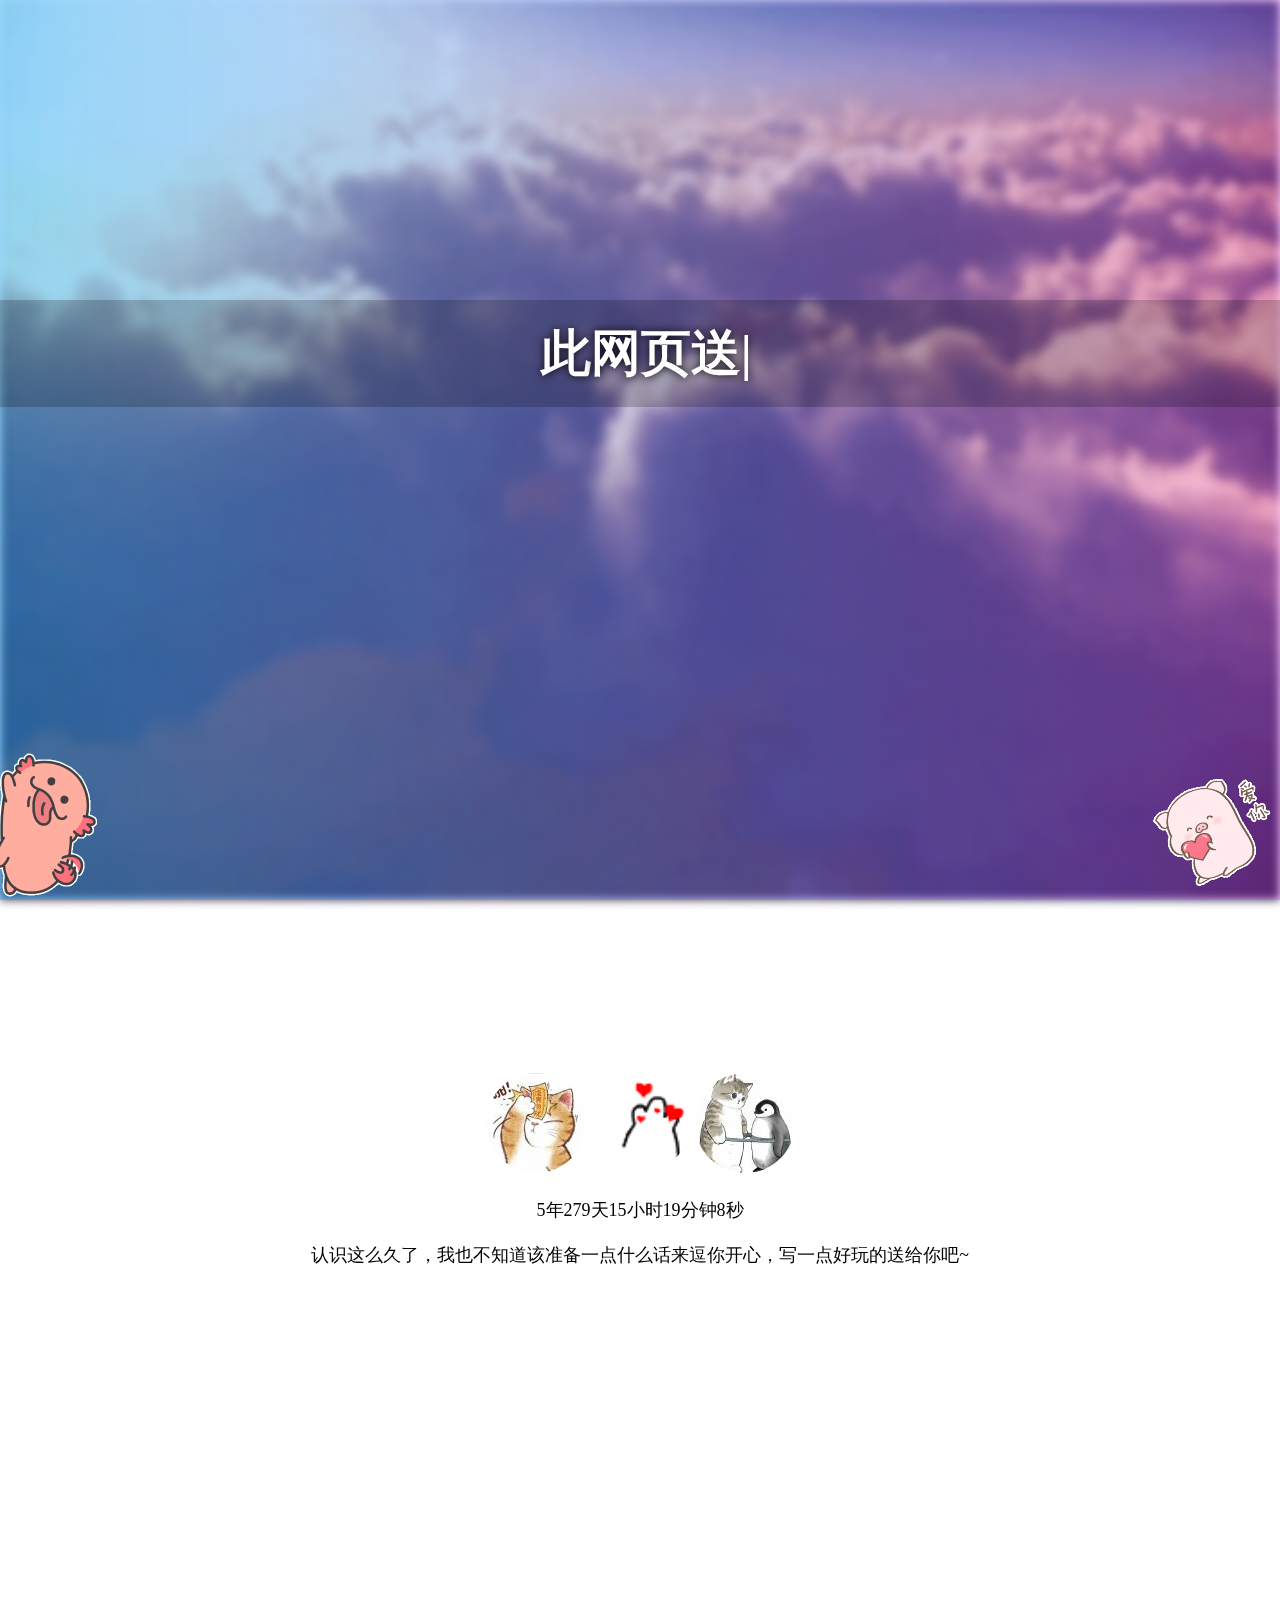
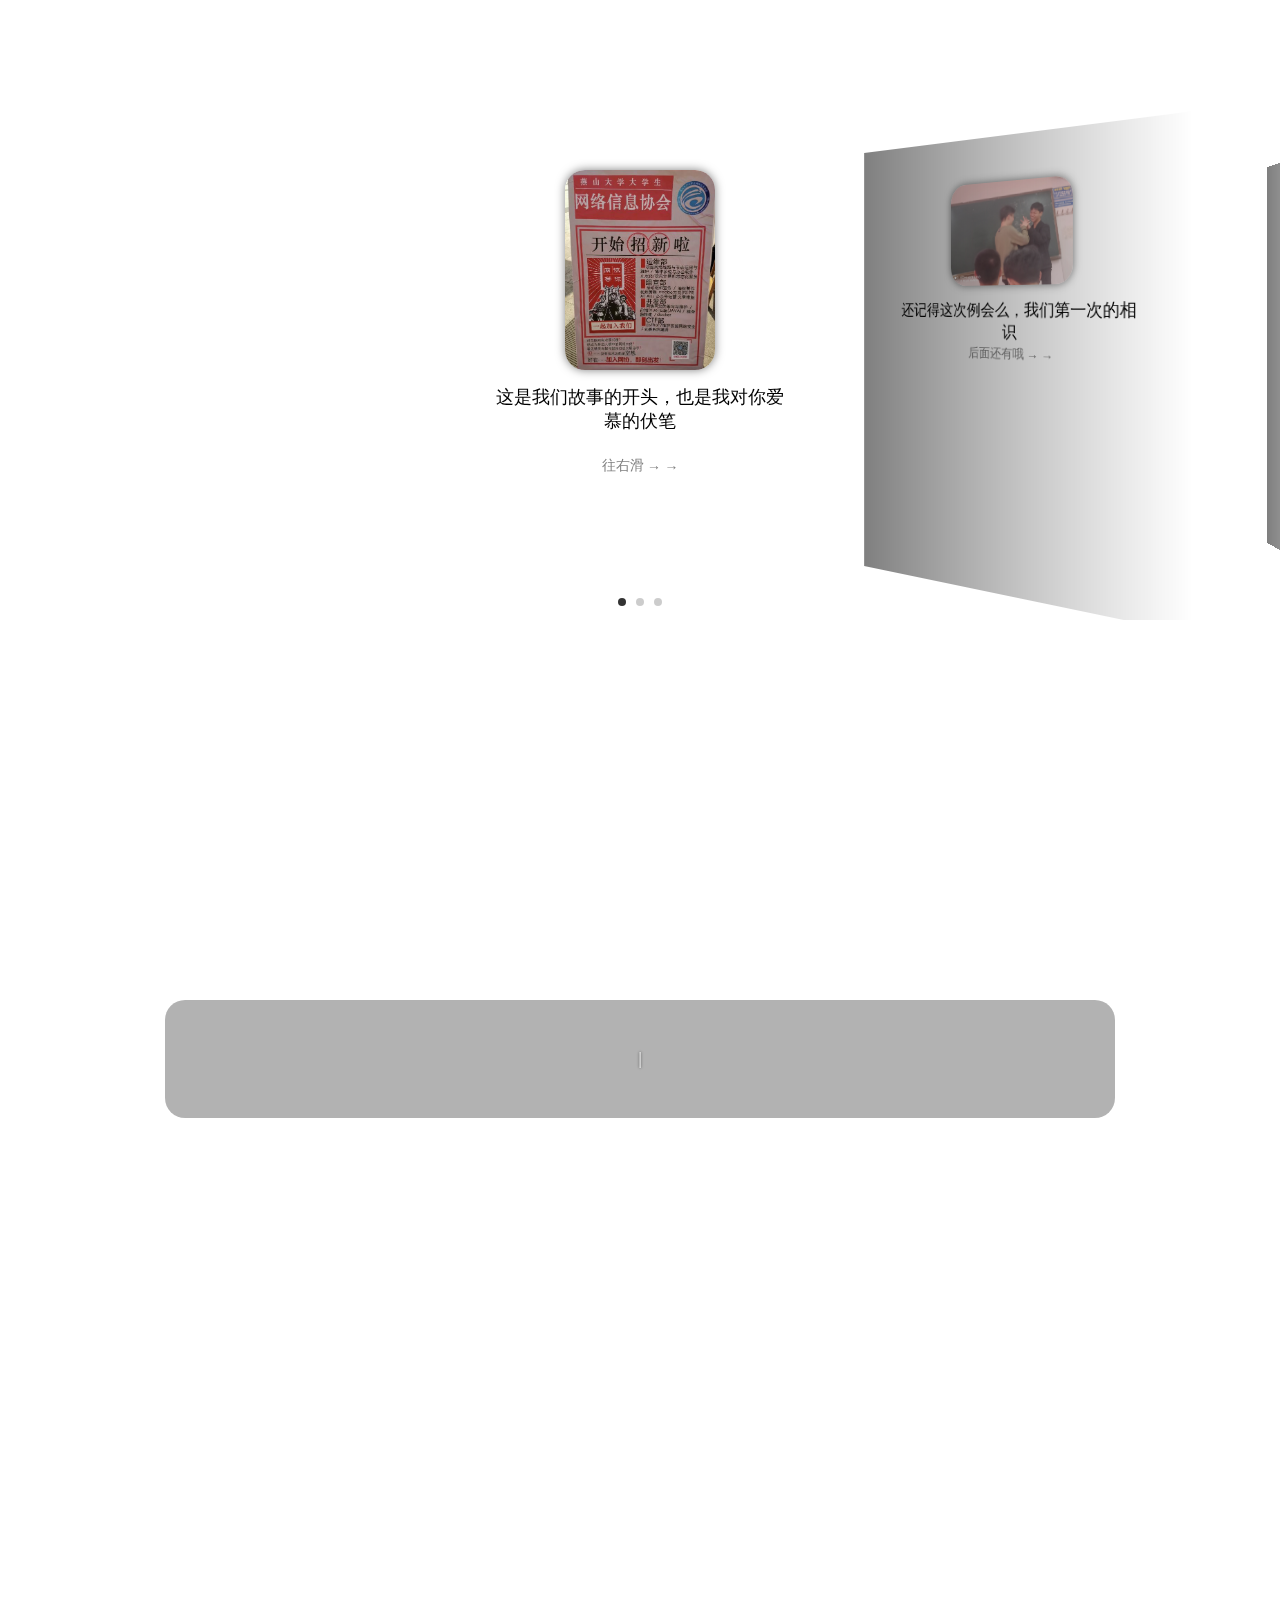
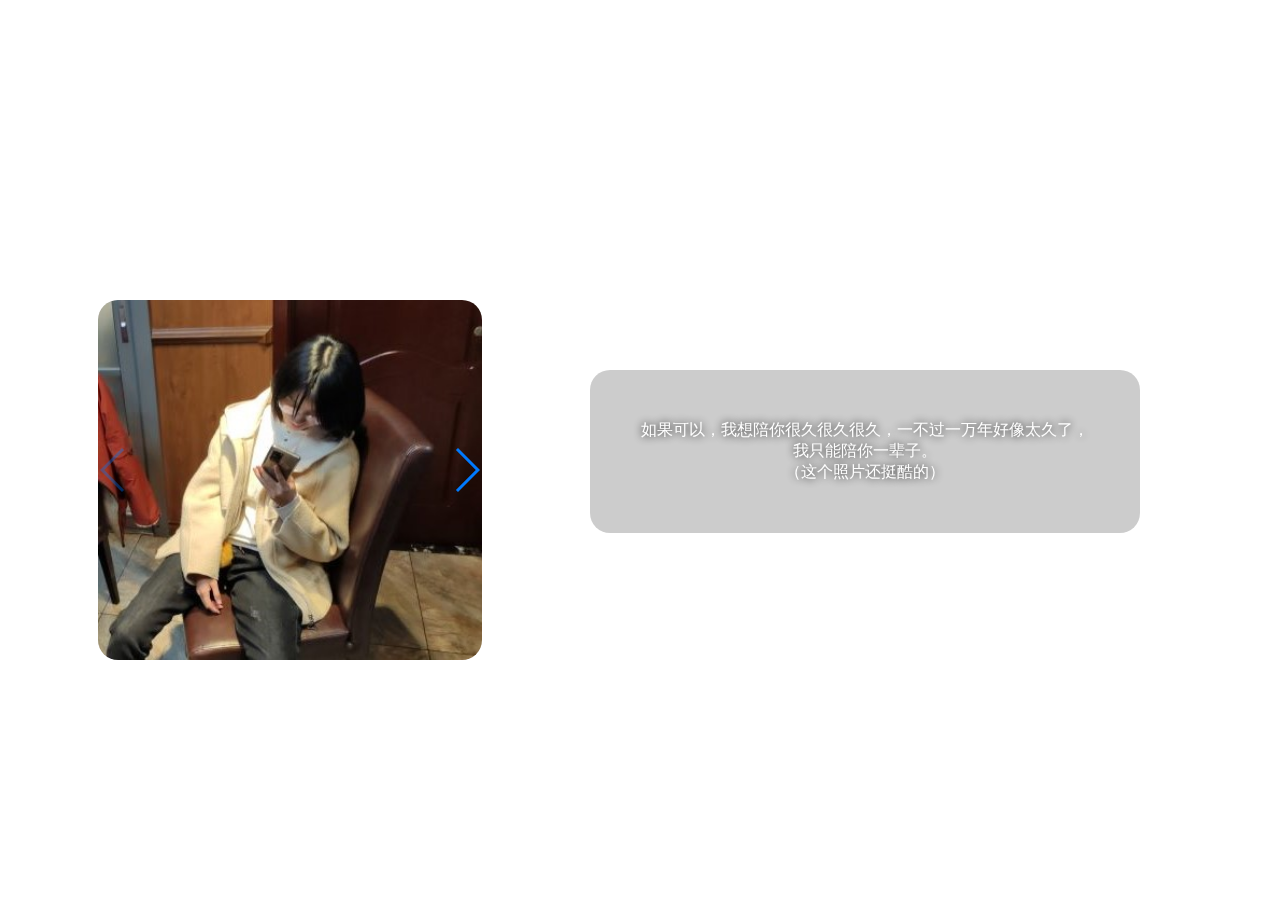
<file: 给晗晗的第二份情书/wanghan521.html>
<!DOCTYPE html>
<!-- saved from url=(0016)https://abiaobai.cn/NBSBDP -->
<html lang="en"><head><meta http-equiv="Content-Type" content="text/html; charset=UTF-8">
    
    <!--<base href="./html/biaobai_huadongkatong/">--><base href=".">
    <meta name="viewport" content="width=device-width,initial-scale=1.0,maximum-scale=1.0,minimum-scale=1.0,user-scalable=no">
    <title>❤️给晗的第二份情书❤️</title>
    <meta name="keywords" content="表白网页,兔二工具,免费在线制作生成表白网页"> 
    <meta name="description" content="给晗的第二份情书-制作于 www.tool22.com 兔二工具"> 
    <link rel="stylesheet" type="text/css" href="./wh/lovexhj.css">
    <link rel="stylesheet" type="text/css" href="./wh/swiper.css">
<style id="">[data-typeit-id]:before {content: '.'; display: inline-block; width: 0; visibility: hidden;}</style><style id="gr2u5ofv4ii">@keyframes blink-gr2u5ofv4ii { 0% {opacity: 0} 49% {opacity: 0} 50% {opacity: 1} }[data-typeit-id='gr2u5ofv4ii'] .ti-cursor { animation: blink-gr2u5ofv4ii 1s infinite; }</style><style id="">[data-typeit-id]:before {content: '.'; display: inline-block; width: 0; visibility: hidden;}</style><style id="zngqmnq67sp">@keyframes blink-zngqmnq67sp { 0% {opacity: 0} 49% {opacity: 0} 50% {opacity: 1} }[data-typeit-id='zngqmnq67sp'] .ti-cursor { animation: blink-zngqmnq67sp 1s infinite; }</style><style type="text/css">@keyframes wpSuperSnow_l {0% {opacity:0;} 25% {opacity:1;} 100% {opacity:0; transform:translate3D(500px,1500px,0) rotate(250deg);}}@keyframes wpSuperSnow_r {0% {opacity:0;} 25% {opacity:1;} 100% {opacity:0; transform:translate3D(-500px,1500px,0) rotate(-500deg);}}@-webkit-keyframes wpSuperSnow_l {0% {opacity:0;} 25% {opacity:1;} 100% {opacity:0; -webkit-transform:translate3D(500px,1500px,0) rotate(250deg);}}@-webkit-keyframes wpSuperSnow_r {0% {opacity:0;} 25% {opacity:1;} 100% {opacity:0; -webkit-transform:translate3D(-500px,1500px,0) rotate(-500deg);}}@-moz-keyframes wpSuperSnow_l {0% {opacity:0;} 25% {opacity:1;} 100% {opacity:0; -moz-transform:translate3D(500px,1500px,0) rotate(250deg);}}@-moz-keyframes wpSuperSnow_r {0% {opacity:0;} 25% {opacity:1;} 100% {opacity:0; -moz-transform:translate3D(-500px,1500px,0) rotate(-500deg);}}@-ms-keyframes wpSuperSnow_l {0% {opacity:0;} 25% {opacity:1;} 100% {opacity:0; -ms-transform:translate3D(500px,1500px,0) rotate(250deg);}}@-ms-keyframes wpSuperSnow_r {0% {opacity:0;} 25% {opacity:1;} 100% {opacity:0; -ms-transform:translate3D(-500px,1500px,0) rotate(-500deg);}}@keyframes wpSuperSnowFlake_l {0% {opacity:0;} 25% {opacity:1;} 100% {opacity:0; transform:translate3D(500px,1500px,0) rotateY(720deg) rotate(250deg);}}@keyframes wpSuperSnowFlake_r {0% {opacity:0;} 25% {opacity:1;} 100% {opacity:0; transform:translate3D(-500px,1500px,0) rotateY(-720deg) rotate(-500deg);}}@-webkit-keyframes wpSuperSnowFlake_l {0% {opacity:0;} 25% {opacity:1;} 100% {opacity:0; -webkit-transform:translate3D(500px,1500px,0) rotateY(720deg) rotate(250deg);}}@-webkit-keyframes wpSuperSnowFlake_r {0% {opacity:0;} 25% {opacity:1;} 100% {opacity:0; -webkit-transform:translate3D(-500px,1500px,0) rotateY(-720deg) rotate(-500deg);}}@-moz-keyframes wpSuperSnowFlake_l {0% {opacity:0;} 25% {opacity:1;} 100% {opacity:0; -moz-transform:translate3D(500px,1500px,0) rotateY(720deg) rotate(250deg);}}@-moz-keyframes wpSuperSnowFlake_r {0% {opacity:0;} 25% {opacity:1;} 100% {opacity:0; -moz-transform:translate3D(-500px,1500px,0) rotateY(-720deg) rotate(-500deg);}}@-ms-keyframes wpSuperSnowFlake_l {0% {opacity:0;} 25% {opacity:1;} 100% {opacity:0; -ms-transform:translate3D(500px,1500px,0) rotateY(720deg) rotate(250deg);}}@-ms-keyframes wpSuperSnowFlake_r {0% {opacity:0;} 25% {opacity:1;} 100% {opacity:0; -ms-transform:translate3D(-500px,1500px,0) rotateY(-720deg) rotate(-500deg);}}</style></head>
<body>
    <!-- 标题板块 -->
    <div class="title">
        <img src="./wh/bg1.gif" alt="bgGif">
        <p id="tqyxhj" data-typeit-id="gr2u5ofv4ii"> 此网页送给最可爱的小女孩<span class="ti-cursor" style="display:inline;position:relative;font:inherit;color:inherit;line-height:inherit;">|</span></p>
    </div>

    <!-- 分页1 - 骚话 -->
    <div class="page page1">
        <div class="swiper-container">
            <div class="swiper-wrapper" style="width:90%; margin:0 auto;">
                <div class="swiper-slide">
                    <div class="page1-lovexhj1">
                        <img src="./wh/liuliyuan.jpg" alt="左边的">
                        <img src="./wh/cat.gif" alt="cat">
                        <img src="./wh/wanghan.jpg" alt="右边的">
                        <p id="lovetime"> 0年81天23小时12分钟21秒</p>
						<br>
                        <p>认识这么久了，我也不知道该准备一点什么话来逗你开心，写一点好玩的送给你吧~</p>
                    </div>
                </div>

            </div>

        </div>
    </div>

    <!-- 分页2 - 时间轴 -->
    <div class="page page2">
        <div class="swiper-container swiper-container-lovexhj2 swiper-container-horizontal swiper-container-3d swiper-container-coverflow" style="cursor: grab;">
            <div class="swiper-wrapper" style="transform: translate3d(559.5px, 0px, 0px); transition-duration: 0ms;">
                <div class="swiper-slide swiper-slide-active" style="transform: translate3d(0px, 0px, 0px) rotateX(0deg) rotateY(0deg); z-index: 1; transition-duration: 0ms;">
                    <div class="page2-box">
                        <img src="./wh/pic3.jpg" alt="page2-1">
                        <p>这是我们故事的开头，也是我对你爱慕的伏笔</p>
						<br>
						<span style="font-size:14px;color:rgb(129, 129, 129);">往右滑 → →</span>
                    </div>
                <div class="swiper-slide-shadow-left" style="opacity: 0; transition-duration: 0ms;"></div><div class="swiper-slide-shadow-right" style="opacity: 0; transition-duration: 0ms;"></div></div>
                <div class="swiper-slide swiper-slide-next" style="transform: translate3d(0px, 0px, -100px) rotateX(0deg) rotateY(-50deg); z-index: 0; transition-duration: 0ms;">
                    <div class="page2-box">
                        <img src="wh/pic5.jpg" alt="page2-2">
                        <p>还记得这次例会么，我们第一次的相识</p>
						<span style="font-size:14px;color:rgb(129, 129, 129);">后面还有哦 → →</span>
						
                    </div>
                <div class="swiper-slide-shadow-left" style="opacity: 0; transition-duration: 0ms;"></div><div class="swiper-slide-shadow-right" style="opacity: 1; transition-duration: 0ms;"></div></div>
                <div class="swiper-slide" style="transform: translate3d(0px, 0px, -200px) rotateX(0deg) rotateY(-100deg); z-index: -1; transition-duration: 0ms;">
                    <div class="page2-box">
                        <img src="./wh/pic6.png" alt="page2-3">
                        <p>难以忘记初次见到你时的感觉，无法抑制的心跳，无法理清的思绪</p>
						<span style="font-size:14px;color:rgb(129, 129, 129);">最后一张啦 → →</span>
                    </div>
                <div class="swiper-slide-shadow-left" style="opacity: 0; transition-duration: 0ms;"></div><div class="swiper-slide-shadow-right" style="opacity: 2; transition-duration: 0ms;"></div></div>

            </div>
            <div class="swiper-pagination swiper-pagination-lovexhj2 swiper-pagination-bullets"><span class="swiper-pagination-bullet swiper-pagination-bullet-active"></span><span class="swiper-pagination-bullet"></span><span class="swiper-pagination-bullet"></span></div>
        </div>
    </div>

    <!-- 分页3 - 一段话 -->
    <div class="page page3">
        <div id="talkToXHJ" style="text-align:center;">
            <b>真情告白</b>
            <br/>
           <p>
		   世界70多亿人口,我们相遇的概率小到难以置信，在有生之年遇见你,花光了我所有的运气，遇到你三生有幸。</p> 
        </div>
    </div>
    <!-- 分页4 - 结尾 -->
    <div class="page page4">
        <div class="page4-box">
            <div class="page4-img">
                <div class="swiper-container swiper-container-lovexhj3 swiper-container-horizontal swiper-container-3d swiper-container-flip" style="cursor: grab;">
                    <div class="swiper-wrapper">
					
                        <div class="swiper-slide swiper-slide-active" style="width: 400px; z-index: 3; transform: translate3d(0px, 0px, 0px) rotateX(0deg) rotateY(0deg);">
                            <img src="./wh/pic41.jpg" alt="page-4-1">
                        <div class="swiper-slide-shadow-left" style="opacity: 0;"></div><div class="swiper-slide-shadow-right" style="opacity: 0;"></div></div>
						
                        <div class="swiper-slide swiper-slide-next" style="width: 400px; z-index: 2; transform: translate3d(-400px, 0px, 0px) rotateX(0deg) rotateY(180deg);">
                            <img src="./wh/pic4.jpg" alt="page-4-2">
                        <div class="swiper-slide-shadow-left" style="opacity: 1;"></div><div class="swiper-slide-shadow-right" style="opacity: 0;"></div></div>
						
                        <div class="swiper-slide" style="width: 400px; z-index: 2; transform: translate3d(-800px, 0px, 0px) rotateX(0deg) rotateY(180deg);">
                            <img src="./wh/pic4.jpg" alt="page-4-3">
                        <div class="swiper-slide-shadow-left" style="opacity: 1;"></div><div class="swiper-slide-shadow-right" style="opacity: 0;"></div></div>

                    </div>
                    <div class="swiper-button-prev swiper-button-prev-lovexhj3 swiper-button-disabled"></div>
                    <div class="swiper-button-next swiper-button-next-lovexhj3"></div>
                </div>
            </div>
			
            <div class="page4-text">
                <p style="text-align:center;">如果可以，我想陪你很久很久很久，一不过一万年好像太久了，我只能陪你一辈子。<br>
                    （这个照片还挺酷的）
                </p>
            </div>
        </div>


    </div>


    <div class="xhjIsPig">
        <img src="./wh/pig1.gif" alt="pig1" class="pig1">
        <img src="./wh/pig2.gif" alt="pig2" class="pig2">
    </div>
<audio src="http://music.163.com/song/media/outer/url?id=1355916022.mp3" controls="" autoplay="autoplay" loop="loop" id="bgmusic" style="display:none"></audio>
 <script>
    (function() {
        function log(info) {
            console.log(info);
            // alert(info);
        }
        function forceSafariPlayAudio() {
            audioEl.load(); //iOS 9   还需要额外的 load 一下, 否则直接 play 无效
            audioEl.play(); //iOS 7/8 仅需要 play 一下
        }

        var audioEl = document.getElementById('bgmusic');

        audioEl.addEventListener('loadstart', function() {
            log('loadstart');
        }, false);
        audioEl.addEventListener('loadeddata', function() {
            log('loadeddata');
        }, false);
        audioEl.addEventListener('loadedmetadata', function() {
            log('loadedmetadata');
        }, false);
        audioEl.addEventListener('canplay', function() {
            log('canplay');
        }, false);
        audioEl.addEventListener('play', function() {
            log('play');
            // 当 audio 能够播放后, 移除这个事件
            window.removeEventListener('touchstart', forceSafariPlayAudio, false);
        }, false);
        audioEl.addEventListener('playing', function() {
            log('playing');
        }, false);
        audioEl.addEventListener('pause', function() {
            log('pause');
        }, false);

        // 由于 iOS Safari 限制不允许 audio autoplay, 必须用户主动交互(例如 click)后才能播放 audio,
        // 因此我们通过一个用户交互事件来主动 play 一下 audio.
        window.addEventListener('touchstart', forceSafariPlayAudio, false);

        audioEl.src ="http://music.163.com/song/media/outer/url?id=1355916022.mp3";
    })();
    </script>

    <!-- js加载 -->
	<script>var zaiyiqi = '2020-10-18 15:30:00';</script>
	
    <script src="./wh/wow.js"></script>
    <script src="./wh/typeit.min.js"></script>
    <script src="./wh/swiper-3.4.2.min.js"></script>
    <script src="./wh/jquery.js"></script>

    <script src="./wh/lovetime.js"></script>
    <script src="./wh/swiper.js"></script>
    <script src="./wh/su.js"></script>
    <script>
        (function () {
            new WOW().init()
        })()
    </script>

    <script type="text/javascript">
	 pageOneCont(" 此网页送给最可爱的小女孩","我最爱的小女孩--王晗")
	function pageOneCont(str1,str2){
		new TypeIt("#tqyxhj", {
					loop: true,
					cursorSpeed: 1000,
					speed: 100
				})
				.type(str1)
				.pause(2000)
				.delete(null, {
					delay: 500
				})
				.type(str2)
				.pause(3000)
				.go();

			new TypeIt('#talkToXHJ', {
				lifeLike: true,
				cursorSpeed: 1000,
				waitUntilVisible: true,
				speed: 100
			}).go();
	}
			
			
			
	
        jQuery(document).ready(function ($) {
            $('body').wpSuperSnow({
                flakes: ['./wh/001.png', 
                         './wh/001.png', 
                         './wh/001.png',
                         './wh/001.png'
                ],
                totalFlakes: '100',
                zIndex: '999999',
                maxSize: '30',
                maxDuration: '20',
                useFlakeTrans: false
            });
        });
    </script>


<div class="wp-super-snow-flake" style="width: 6px; height: 6px; position: fixed; z-index: 999999; left: 25%; top: -200px; opacity: 0; user-select: none; backface-visibility: visible; animation: 17s ease 0s infinite normal none running wpSuperSnow_l;">
    <img src="./wh/001.png" style="width: 100%; height: auto; border: 0px; opacity: 1;">
</div>


<div class="wp-super-snow-flake" style="width: 12px; height: 12px; position: fixed; z-index: 999999; left: 38%; top: -200px; opacity: 0; user-select: none; backface-visibility: visible; animation: 17s ease 0s infinite normal none running wpSuperSnow_l;">
    <img src="./wh/001.png" style="width: 100%; height: auto; border: 0px; opacity: 1;">
</div>


<div class="wp-super-snow-flake" style="width: 11px; height: 11px; position: fixed; z-index: 999999; left: 8%; top: -200px; opacity: 0; user-select: none; backface-visibility: visible; animation: 18s ease 1s infinite normal none running wpSuperSnow_l;">
    <img src="./wh/001.png" style="width: 100%; height: auto; border: 0px; opacity: 1;">
</div>
<div class="wp-super-snow-flake" style="width: 4px; height: 4px; position: fixed; z-index: 999999; left: 97%; top: -200px; opacity: 0; user-select: none; backface-visibility: visible; animation: 15s ease 1s infinite normal none running wpSuperSnow_r;"><img src="./wh/001.png" style="width: 100%; height: auto; border: 0px; opacity: 1;">
</div>
<div class="wp-super-snow-flake" style="width: 17px; height: 17px; position: fixed; z-index: 999999; left: 49%; top: -200px; opacity: 0; user-select: none; backface-visibility: visible; animation: 7s ease 2s infinite normal none running wpSuperSnow_l;"><img src="./wh/001.png" style="width: 100%; height: auto; border: 0px; opacity: 1;">
</div>
<div class="wp-super-snow-flake" style="width: 16px; height: 16px; position: fixed; z-index: 999999; left: 92%; top: -200px; opacity: 0; user-select: none; backface-visibility: visible; animation: 17s ease 2s infinite normal none running wpSuperSnow_r;"><img src="./wh/001.png" style="width: 100%; height: auto; border: 0px; opacity: 1;">
</div>
<div class="wp-super-snow-flake" style="width: 17px; height: 17px; position: fixed; z-index: 999999; left: 6%; top: -200px; opacity: 0; user-select: none; backface-visibility: visible; animation: 8s ease 3s infinite normal none running wpSuperSnow_r;"><img src="./wh/001.png" style="width: 100%; height: auto; border: 0px; opacity: 1;">
</div>
<div class="wp-super-snow-flake" style="width: 19px; height: 19px; position: fixed; z-index: 999999; left: 20%; top: -200px; opacity: 0; user-select: none; backface-visibility: visible; animation: 12s ease 3s infinite normal none running wpSuperSnow_l;"><img src="./wh/001.png" style="width: 100%; height: auto; border: 0px; opacity: 1;">
</div>
<div class="wp-super-snow-flake" style="width: 17px; height: 17px; position: fixed; z-index: 999999; left: 60%; top: -200px; opacity: 0; user-select: none; backface-visibility: visible; animation: 11s ease 4s infinite normal none running wpSuperSnow_r;"><img src="./wh/001.png" style="width: 100%; height: auto; border: 0px; opacity: 1;">
</div>
<div class="wp-super-snow-flake" style="width: 8px; height: 8px; position: fixed; z-index: 999999; left: 76%; top: -200px; opacity: 0; user-select: none; backface-visibility: visible; animation: 16s ease 5s infinite normal none running wpSuperSnow_l;"><img src="./wh/001.png" style="width: 100%; height: auto; border: 0px; opacity: 1;">
</div>
<div class="wp-super-snow-flake" style="width: 3px; height: 3px; position: fixed; z-index: 999999; left: 79%; top: -200px; opacity: 0; user-select: none; backface-visibility: visible; animation: 20s ease 6s infinite normal none running wpSuperSnow_r;"><img src="./wh/001.png" style="width: 100%; height: auto; border: 0px; opacity: 1;">
</div>
<div class="wp-super-snow-flake" style="width: 12px; height: 12px; position: fixed; z-index: 999999; left: 5%; top: -200px; opacity: 0; user-select: none; backface-visibility: visible; animation: 7s ease 7s infinite normal none running wpSuperSnow_r;"><img src="./wh/001.png" style="width: 100%; height: auto; border: 0px; opacity: 1;">
</div>
<div class="wp-super-snow-flake" style="width: 5px; height: 5px; position: fixed; z-index: 999999; left: 75%; top: -200px; opacity: 0; user-select: none; backface-visibility: visible; animation: 9s ease 8s infinite normal none running wpSuperSnow_l;"><img src="./wh/001.png" style="width: 100%; height: auto; border: 0px; opacity: 1;">
</div>
<div class="wp-super-snow-flake" style="width: 12px; height: 12px; position: fixed; z-index: 999999; left: 68%; top: -200px; opacity: 0; user-select: none; backface-visibility: visible; animation: 16s ease 9s infinite normal none running wpSuperSnow_r;"><img src="./wh/001.png" style="width: 100%; height: auto; border: 0px; opacity: 1;">
</div>
<div class="wp-super-snow-flake" style="width: 4px; height: 4px; position: fixed; z-index: 999999; left: 61%; top: -200px; opacity: 0; user-select: none; backface-visibility: visible; animation: 14s ease 10s infinite normal none running wpSuperSnow_l;"><img src="./wh/001.png" style="width: 100%; height: auto; border: 0px; opacity: 1;">
</div>
<div class="wp-super-snow-flake" style="width: 10px; height: 10px; position: fixed; z-index: 999999; left: 36%; top: -200px; opacity: 0; user-select: none; backface-visibility: visible; animation: 19s ease 0s infinite normal none running wpSuperSnow_r;"><img src="./wh/001.png" style="width: 100%; height: auto; border: 0px; opacity: 1;">
</div>
<div class="wp-super-snow-flake" style="width: 24px; height: 24px; position: fixed; z-index: 999999; left: 56%; top: -200px; opacity: 0; user-select: none; backface-visibility: visible; animation: 10s ease 2s infinite normal none running wpSuperSnow_r;"><img src="./wh/001.png" style="width: 100%; height: auto; border: 0px; opacity: 1;">
</div>
<div class="wp-super-snow-flake" style="width: 19px; height: 19px; position: fixed; z-index: 999999; left: 58%; top: -200px; opacity: 0; user-select: none; backface-visibility: visible; animation: 7s ease 1s infinite normal none running wpSuperSnow_r;"><img src="./wh/001.png" style="width: 100%; height: auto; border: 0px; opacity: 1;">
</div>
<div class="wp-super-snow-flake" style="width: 8px; height: 8px; position: fixed; z-index: 999999; left: 88%; top: -200px; opacity: 0; user-select: none; backface-visibility: visible; animation: 13s ease 0s infinite normal none running wpSuperSnow_r;"><img src="./wh/001.png" style="width: 100%; height: auto; border: 0px; opacity: 1;">
</div>
<div class="wp-super-snow-flake" style="width: 10px; height: 10px; position: fixed; z-index: 999999; left: 74%; top: -200px; opacity: 0; user-select: none; backface-visibility: visible; animation: 11s ease 0s infinite normal none running wpSuperSnow_r;"><img src="./wh/001.png" style="width: 100%; height: auto; border: 0px; opacity: 1;">
</div>
<div class="wp-super-snow-flake" style="width: 16px; height: 16px; position: fixed; z-index: 999999; left: 89%; top: -200px; opacity: 0; user-select: none; backface-visibility: visible; animation: 12s ease 0s infinite normal none running wpSuperSnow_l;"><img src="./wh/001.png" style="width: 100%; height: auto; border: 0px; opacity: 1;"></div>
<div class="wp-super-snow-flake" style="width: 19px; height: 19px; position: fixed; z-index: 999999; left: 18%; top: -200px; opacity: 0; user-select: none; backface-visibility: visible; animation: 12s ease 1s infinite normal none running wpSuperSnow_l;"><img src="./wh/001.png" style="width: 100%; height: auto; border: 0px; opacity: 1;"></div>
<div class="wp-super-snow-flake" style="width: 9px; height: 9px; position: fixed; z-index: 999999; left: 86%; top: -200px; opacity: 0; user-select: none; backface-visibility: visible; animation: 17s ease 3s infinite normal none running wpSuperSnow_l;"><img src="./wh/001.png" style="width: 100%; height: auto; border: 0px; opacity: 1;"></div>
<div class="wp-super-snow-flake" style="width: 9px; height: 9px; position: fixed; z-index: 999999; left: 39%; top: -200px; opacity: 0; user-select: none; backface-visibility: visible; animation: 10s ease 1s infinite normal none running wpSuperSnow_r;"><img src="./wh/001.png" style="width: 100%; height: auto; border: 0px; opacity: 1;"></div>
<div class="wp-super-snow-flake" style="width: 7px; height: 7px; position: fixed; z-index: 999999; left: 13%; top: -200px; opacity: 0; user-select: none; backface-visibility: visible; animation: 18s ease 0s infinite normal none running wpSuperSnow_l;"><img src="./wh/001.png" style="width: 100%; height: auto; border: 0px; opacity: 1;"></div>
<div class="wp-super-snow-flake" style="width: 1px; height: 1px; position: fixed; z-index: 999999; left: 90%; top: -200px; opacity: 0; user-select: none; backface-visibility: visible; animation: 18s ease 3s infinite normal none running wpSuperSnow_l;"><img src="./wh/001.png" style="width: 100%; height: auto; border: 0px; opacity: 1;">
</div><div class="wp-super-snow-flake" style="width: 5px; height: 5px; position: fixed; z-index: 999999; left: 82%; top: -200px; opacity: 0; user-select: none; backface-visibility: visible; animation: 10s ease 1s infinite normal none running wpSuperSnow_l;"><img src="./wh/001.png" style="width: 100%; height: auto; border: 0px; opacity: 1;"></div>
<div class="wp-super-snow-flake" style="width: 17px; height: 17px; position: fixed; z-index: 999999; left: 99%; top: -200px; opacity: 0; user-select: none; backface-visibility: visible; animation: 5s ease 0s infinite normal none running wpSuperSnow_r;"><img src="./wh/001.png" style="width: 100%; height: auto; border: 0px; opacity: 1;"></div>
<div class="wp-super-snow-flake" style="width: 11px; height: 11px; position: fixed; z-index: 999999; left: 69%; top: -200px; opacity: 0; user-select: none; backface-visibility: visible; animation: 20s ease 0s infinite normal none running wpSuperSnow_l;"><img src="./wh/001.png" style="width: 100%; height: auto; border: 0px; opacity: 1;"></div>
<div class="wp-super-snow-flake" style="width: 22px; height: 22px; position: fixed; z-index: 999999; left: 42%; top: -200px; opacity: 0; user-select: none; backface-visibility: visible; animation: 5s ease 1s infinite normal none running wpSuperSnow_r;"><img src="./wh/001.png" style="width: 100%; height: auto; border: 0px; opacity: 1;"></div>
<div class="wp-super-snow-flake" style="width: 12px; height: 12px; position: fixed; z-index: 999999; left: 16%; top: -200px; opacity: 0; user-select: none; backface-visibility: visible; animation: 6s ease 1s infinite normal none running wpSuperSnow_r;"><img src="./wh/001.png" style="width: 100%; height: auto; border: 0px; opacity: 1;"></div>
<div class="wp-super-snow-flake" style="width: 17px; height: 17px; position: fixed; z-index: 999999; left: 33%; top: -200px; opacity: 0; user-select: none; backface-visibility: visible; animation: 4s ease 0s infinite normal none running wpSuperSnow_r;"><img src="./wh/001.png" style="width: 100%; height: auto; border: 0px; opacity: 1;"></div>
<div class="wp-super-snow-flake" style="width: 6px; height: 6px; position: fixed; z-index: 999999; left: 5%; top: -200px; opacity: 0; user-select: none; backface-visibility: visible; animation: 14s ease 0s infinite normal none running wpSuperSnow_l;"><img src="./wh/001.png" style="width: 100%; height: auto; border: 0px; opacity: 1;"></div>
<div class="wp-super-snow-flake" style="width: 5px; height: 5px; position: fixed; z-index: 999999; left: 19%; top: -200px; opacity: 0; user-select: none; backface-visibility: visible; animation: 18s ease 3s infinite normal none running wpSuperSnow_r;"><img src="./wh/001.png" style="width: 100%; height: auto; border: 0px; opacity: 1;"></div>
<div class="wp-super-snow-flake" style="width: 7px; height: 7px; position: fixed; z-index: 999999; left: 57%; top: -200px; opacity: 0; user-select: none; backface-visibility: visible; animation: 14s ease 2s infinite normal none running wpSuperSnow_r;"><img src="./wh/001.png" style="width: 100%; height: auto; border: 0px; opacity: 1;"></div>
<div class="wp-super-snow-flake" style="width: 3px; height: 3px; position: fixed; z-index: 999999; left: 6%; top: -200px; opacity: 0; user-select: none; backface-visibility: visible; animation: 14s ease 0s infinite normal none running wpSuperSnow_l;"><img src="./wh/001.png" style="width: 100%; height: auto; border: 0px; opacity: 1;"></div>
<div class="wp-super-snow-flake" style="width: 20px; height: 20px; position: fixed; z-index: 999999; left: 42%; top: -200px; opacity: 0; user-select: none; backface-visibility: visible; animation: 16s ease 0s infinite normal none running wpSuperSnow_r;"><img src="./wh/001.png" style="width: 100%; height: auto; border: 0px; opacity: 1;"></div>
<div class="wp-super-snow-flake" style="width: 20px; height: 20px; position: fixed; z-index: 999999; left: 67%; top: -200px; opacity: 0; user-select: none; backface-visibility: visible; animation: 15s ease 1s infinite normal none running wpSuperSnow_r;"><img src="./wh/001.png" style="width: 100%; height: auto; border: 0px; opacity: 1;"></div>
<div class="wp-super-snow-flake" style="width: 30px; height: 30px; position: fixed; z-index: 999999; left: 47%; top: -200px; opacity: 0; user-select: none; backface-visibility: visible; animation: 13s ease 2s infinite normal none running wpSuperSnow_r;"><img src="./wh/001.png" style="width: 100%; height: auto; border: 0px; opacity: 1;"></div>
<div class="wp-super-snow-flake" style="width: 15px; height: 15px; position: fixed; z-index: 999999; left: 12%; top: -200px; opacity: 0; user-select: none; backface-visibility: visible; animation: 11s ease 2s infinite normal none running wpSuperSnow_r;"><img src="./wh/001.png" style="width: 100%; height: auto; border: 0px; opacity: 1;"></div>
<div class="wp-super-snow-flake" style="width: 8px; height: 8px; position: fixed; z-index: 999999; left: 64%; top: -200px; opacity: 0; user-select: none; backface-visibility: visible; animation: 5s ease 1s infinite normal none running wpSuperSnow_l;"><img src="./wh/001.png" style="width: 100%; height: auto; border: 0px; opacity: 1;"></div>
<div class="wp-super-snow-flake" style="width: 10px; height: 10px; position: fixed; z-index: 999999; left: 86%; top: -200px; opacity: 0; user-select: none; backface-visibility: visible; animation: 13s ease 1s infinite normal none running wpSuperSnow_r;"><img src="./wh/001.png" style="width: 100%; height: auto; border: 0px; opacity: 1;"></div>
<div class="wp-super-snow-flake" style="width: 6px; height: 6px; position: fixed; z-index: 999999; left: 12%; top: -200px; opacity: 0; user-select: none; backface-visibility: visible; animation: 9s ease 0s infinite normal none running wpSuperSnow_l;"><img src="./wh/001.png" style="width: 100%; height: auto; border: 0px; opacity: 1;"></div>
<div class="wp-super-snow-flake" style="width: 19px; height: 19px; position: fixed; z-index: 999999; left: 17%; top: -200px; opacity: 0; user-select: none; backface-visibility: visible; animation: 16s ease 3s infinite normal none running wpSuperSnow_r;"><img src="./wh/001.png" style="width: 100%; height: auto; border: 0px; opacity: 1;"></div>
<div class="wp-super-snow-flake" style="width: 7px; height: 7px; position: fixed; z-index: 999999; left: 83%; top: -200px; opacity: 0; user-select: none; backface-visibility: visible; animation: 12s ease 1s infinite normal none running wpSuperSnow_l;"><img src="./wh/001.png" style="width: 100%; height: auto; border: 0px; opacity: 1;"></div>
<div class="wp-super-snow-flake" style="width: 15px; height: 15px; position: fixed; z-index: 999999; left: 83%; top: -200px; opacity: 0; user-select: none; backface-visibility: visible; animation: 15s ease 1s infinite normal none running wpSuperSnow_l;"><img src="./wh/001.png" style="width: 100%; height: auto; border: 0px; opacity: 1;"></div>
<div class="wp-super-snow-flake" style="width: 21px; height: 21px; position: fixed; z-index: 999999; left: 45%; top: -200px; opacity: 0; user-select: none; backface-visibility: visible; animation: 15s ease 3s infinite normal none running wpSuperSnow_r;"><img src="./wh/001.png" style="width: 100%; height: auto; border: 0px; opacity: 1;"></div>
<div class="wp-super-snow-flake" style="width: 6px; height: 6px; position: fixed; z-index: 999999; left: 45%; top: -200px; opacity: 0; user-select: none; backface-visibility: visible; animation: 7s ease 1s infinite normal none running wpSuperSnow_r;"><img src="./wh/001.png" style="width: 100%; height: auto; border: 0px; opacity: 1;"></div>
<div class="wp-super-snow-flake" style="width: 1px; height: 1px; position: fixed; z-index: 999999; left: 16%; top: -200px; opacity: 0; user-select: none; backface-visibility: visible; animation: 13s ease 0s infinite normal none running wpSuperSnow_l;"><img src="./wh/001.png" style="width: 100%; height: auto; border: 0px; opacity: 1;"></div>
<div class="wp-super-snow-flake" style="width: 26px; height: 26px; position: fixed; z-index: 999999; left: 55%; top: -200px; opacity: 0; user-select: none; backface-visibility: visible; animation: 12s ease 2s infinite normal none running wpSuperSnow_r;"><img src="./wh/001.png" style="width: 100%; height: auto; border: 0px; opacity: 1;"></div>
<div class="wp-super-snow-flake" style="width: 7px; height: 7px; position: fixed; z-index: 999999; left: 17%; top: -200px; opacity: 0; user-select: none; backface-visibility: visible; animation: 16s ease 0s infinite normal none running wpSuperSnow_l;"><img src="./wh/001.png" style="width: 100%; height: auto; border: 0px; opacity: 1;"></div>
<div class="wp-super-snow-flake" style="width: 19px; height: 19px; position: fixed; z-index: 999999; left: 74%; top: -200px; opacity: 0; user-select: none; backface-visibility: visible; animation: 4s ease 0s infinite normal none running wpSuperSnow_r;"><img src="./wh/001.png" style="width: 100%; height: auto; border: 0px; opacity: 1;"></div>
<div class="wp-super-snow-flake" style="width: 13px; height: 13px; position: fixed; z-index: 999999; left: 67%; top: -200px; opacity: 0; user-select: none; backface-visibility: visible; animation: 13s ease 1s infinite normal none running wpSuperSnow_r;"><img src="./wh/001.png" style="width: 100%; height: auto; border: 0px; opacity: 1;"></div>
<div class="wp-super-snow-flake" style="width: 20px; height: 20px; position: fixed; z-index: 999999; left: 12%; top: -200px; opacity: 0; user-select: none; backface-visibility: visible; animation: 4s ease 0s infinite normal none running wpSuperSnow_r;"><img src="./wh/001.png" style="width: 100%; height: auto; border: 0px; opacity: 1;"></div>
<div class="wp-super-snow-flake" style="width: 15px; height: 15px; position: fixed; z-index: 999999; left: 89%; top: -200px; opacity: 0; user-select: none; backface-visibility: visible; animation: 10s ease 2s infinite normal none running wpSuperSnow_l;"><img src="./wh/001.png" style="width: 100%; height: auto; border: 0px; opacity: 1;"></div>
<div class="wp-super-snow-flake" style="width: 4px; height: 4px; position: fixed; z-index: 999999; left: 65%; top: -200px; opacity: 0; user-select: none; backface-visibility: visible; animation: 13s ease 2s infinite normal none running wpSuperSnow_l;"><img src="./wh/001.png" style="width: 100%; height: auto; border: 0px; opacity: 1;"></div>
<div class="wp-super-snow-flake" style="width: 16px; height: 16px; position: fixed; z-index: 999999; left: 31%; top: -200px; opacity: 0; user-select: none; backface-visibility: visible; animation: 17s ease 3s infinite normal none running wpSuperSnow_r;"><img src="./wh/001.png" style="width: 100%; height: auto; border: 0px; opacity: 1;"></div>
<div class="wp-super-snow-flake" style="width: 9px; height: 9px; position: fixed; z-index: 999999; left: 92%; top: -200px; opacity: 0; user-select: none; backface-visibility: visible; animation: 13s ease 2s infinite normal none running wpSuperSnow_l;"><img src="./wh/001.png" style="width: 100%; height: auto; border: 0px; opacity: 1;"></div>
<div class="wp-super-snow-flake" style="width: 20px; height: 20px; position: fixed; z-index: 999999; left: 4%; top: -200px; opacity: 0; user-select: none; backface-visibility: visible; animation: 17s ease 0s infinite normal none running wpSuperSnow_l;"><img src="./wh/001.png" style="width: 100%; height: auto; border: 0px; opacity: 1;"></div>
<div class="wp-super-snow-flake" style="width: 19px; height: 19px; position: fixed; z-index: 999999; left: 37%; top: -200px; opacity: 0; user-select: none; backface-visibility: visible; animation: 10s ease 2s infinite normal none running wpSuperSnow_l;"><img src="./wh/001.png" style="width: 100%; height: auto; border: 0px; opacity: 1;"></div>
<div class="wp-super-snow-flake" style="width: 8px; height: 8px; position: fixed; z-index: 999999; left: 7%; top: -200px; opacity: 0; user-select: none; backface-visibility: visible; animation: 9s ease 0s infinite normal none running wpSuperSnow_l;"><img src="./wh/001.png" style="width: 100%; height: auto; border: 0px; opacity: 1;"></div>
<div class="wp-super-snow-flake" style="width: 16px; height: 16px; position: fixed; z-index: 999999; left: 17%; top: -200px; opacity: 0; user-select: none; backface-visibility: visible; animation: 13s ease 1s infinite normal none running wpSuperSnow_l;"><img src="./wh/001.png" style="width: 100%; height: auto; border: 0px; opacity: 1;"></div>
<div class="wp-super-snow-flake" style="width: 23px; height: 23px; position: fixed; z-index: 999999; left: 89%; top: -200px; opacity: 0; user-select: none; backface-visibility: visible; animation: 18s ease 0s infinite normal none running wpSuperSnow_r;"><img src="./wh/001.png" style="width: 100%; height: auto; border: 0px; opacity: 1;"></div>
<div class="wp-super-snow-flake" style="width: 21px; height: 21px; position: fixed; z-index: 999999; left: 17%; top: -200px; opacity: 0; user-select: none; backface-visibility: visible; animation: 6s ease 0s infinite normal none running wpSuperSnow_l;"><img src="./wh/001.png" style="width: 100%; height: auto; border: 0px; opacity: 1;"></div>
<div class="wp-super-snow-flake" style="width: 3px; height: 3px; position: fixed; z-index: 999999; left: 56%; top: -200px; opacity: 0; user-select: none; backface-visibility: visible; animation: 5s ease 0s infinite normal none running wpSuperSnow_r;"><img src="./wh/001.png" style="width: 100%; height: auto; border: 0px; opacity: 1;"></div>
<div class="wp-super-snow-flake" style="width: 16px; height: 16px; position: fixed; z-index: 999999; left: 62%; top: -200px; opacity: 0; user-select: none; backface-visibility: visible; animation: 18s ease 0s infinite normal none running wpSuperSnow_r;"><img src="./wh/001.png" style="width: 100%; height: auto; border: 0px; opacity: 1;"></div>
<div class="wp-super-snow-flake" style="width: 21px; height: 21px; position: fixed; z-index: 999999; left: 18%; top: -200px; opacity: 0; user-select: none; backface-visibility: visible; animation: 6s ease 1s infinite normal none running wpSuperSnow_l;"><img src="./wh/001.png" style="width: 100%; height: auto; border: 0px; opacity: 1;"></div>
<div class="wp-super-snow-flake" style="width: 18px; height: 18px; position: fixed; z-index: 999999; left: 61%; top: -200px; opacity: 0; user-select: none; backface-visibility: visible; animation: 11s ease 1s infinite normal none running wpSuperSnow_l;"><img src="./wh/001.png" style="width: 100%; height: auto; border: 0px; opacity: 1;"></div>
<div class="wp-super-snow-flake" style="width: 3px; height: 3px; position: fixed; z-index: 999999; left: 80%; top: -200px; opacity: 0; user-select: none; backface-visibility: visible; animation: 8s ease 0s infinite normal none running wpSuperSnow_r;"><img src="./wh/001.png" style="width: 100%; height: auto; border: 0px; opacity: 1;"></div>
<div class="wp-super-snow-flake" style="width: 16px; height: 16px; position: fixed; z-index: 999999; left: 43%; top: -200px; opacity: 0; user-select: none; backface-visibility: visible; animation: 17s ease 3s infinite normal none running wpSuperSnow_l;"><img src="./wh/001.png" style="width: 100%; height: auto; border: 0px; opacity: 1;"></div>
<div class="wp-super-snow-flake" style="width: 2px; height: 2px; position: fixed; z-index: 999999; left: 23%; top: -200px; opacity: 0; user-select: none; backface-visibility: visible; animation: 4s ease 0s infinite normal none running wpSuperSnow_l;"><img src="./wh/001.png" style="width: 100%; height: auto; border: 0px; opacity: 1;"></div>
<div class="wp-super-snow-flake" style="width: 29px; height: 29px; position: fixed; z-index: 999999; left: 46%; top: -200px; opacity: 0; user-select: none; backface-visibility: visible; animation: 11s ease 2s infinite normal none running wpSuperSnow_r;"><img src="./wh/001.png" style="width: 100%; height: auto; border: 0px; opacity: 1;"></div>
<div class="wp-super-snow-flake" style="width: 28px; height: 28px; position: fixed; z-index: 999999; left: 50%; top: -200px; opacity: 0; user-select: none; backface-visibility: visible; animation: 9s ease 0s infinite normal none running wpSuperSnow_r;"><img src="./wh/001.png" style="width: 100%; height: auto; border: 0px; opacity: 1;"></div>
<div class="wp-super-snow-flake" style="width: 5px; height: 5px; position: fixed; z-index: 999999; left: 85%; top: -200px; opacity: 0; user-select: none; backface-visibility: visible; animation: 16s ease 0s infinite normal none running wpSuperSnow_r;"><img src="./wh/001.png" style="width: 100%; height: auto; border: 0px; opacity: 1;"></div>
<div class="wp-super-snow-flake" style="width: 1px; height: 1px; position: fixed; z-index: 999999; left: 17%; top: -200px; opacity: 0; user-select: none; backface-visibility: visible; animation: 5s ease 0s infinite normal none running wpSuperSnow_l;"><img src="./wh/001.png" style="width: 100%; height: auto; border: 0px; opacity: 1;"></div>
<div class="wp-super-snow-flake" style="width: 30px; height: 30px; position: fixed; z-index: 999999; left: 26%; top: -200px; opacity: 0; user-select: none; backface-visibility: visible; animation: 19s ease 0s infinite normal none running wpSuperSnow_l;"><img src="./wh/001.png" style="width: 100%; height: auto; border: 0px; opacity: 1;"></div>
<div class="wp-super-snow-flake" style="width: 4px; height: 4px; position: fixed; z-index: 999999; left: 45%; top: -200px; opacity: 0; user-select: none; backface-visibility: visible; animation: 9s ease 0s infinite normal none running wpSuperSnow_l;"><img src="./wh/001.png" style="width: 100%; height: auto; border: 0px; opacity: 1;"></div>
<div class="wp-super-snow-flake" style="width: 7px; height: 7px; position: fixed; z-index: 999999; left: 16%; top: -200px; opacity: 0; user-select: none; backface-visibility: visible; animation: 12s ease 2s infinite normal none running wpSuperSnow_r;"><img src="./wh/001.png" style="width: 100%; height: auto; border: 0px; opacity: 1;"></div>
<div class="wp-super-snow-flake" style="width: 12px; height: 12px; position: fixed; z-index: 999999; left: 13%; top: -200px; opacity: 0; user-select: none; backface-visibility: visible; animation: 9s ease 1s infinite normal none running wpSuperSnow_r;"><img src="./wh/001.png" style="width: 100%; height: auto; border: 0px; opacity: 1;"></div>
<div class="wp-super-snow-flake" style="width: 8px; height: 8px; position: fixed; z-index: 999999; left: 82%; top: -200px; opacity: 0; user-select: none; backface-visibility: visible; animation: 18s ease 1s infinite normal none running wpSuperSnow_r;"><img src="./wh/001.png" style="width: 100%; height: auto; border: 0px; opacity: 1;"></div>
<div class="wp-super-snow-flake" style="width: 20px; height: 20px; position: fixed; z-index: 999999; left: 97%; top: -200px; opacity: 0; user-select: none; backface-visibility: visible; animation: 18s ease 0s infinite normal none running wpSuperSnow_l;"><img src="./wh/001.png" style="width: 100%; height: auto; border: 0px; opacity: 1;"></div>
<div class="wp-super-snow-flake" style="width: 1px; height: 1px; position: fixed; z-index: 999999; left: 78%; top: -200px; opacity: 0; user-select: none; backface-visibility: visible; animation: 11s ease 1s infinite normal none running wpSuperSnow_l;"><img src="./wh/001.png" style="width: 100%; height: auto; border: 0px; opacity: 1;"></div>
<div class="wp-super-snow-flake" style="width: 3px; height: 3px; position: fixed; z-index: 999999; left: 51%; top: -200px; opacity: 0; user-select: none; backface-visibility: visible; animation: 18s ease 3s infinite normal none running wpSuperSnow_l;"><img src="./wh/001.png" style="width: 100%; height: auto; border: 0px; opacity: 1;"></div>
<div class="wp-super-snow-flake" style="width: 15px; height: 15px; position: fixed; z-index: 999999; left: 77%; top: -200px; opacity: 0; user-select: none; backface-visibility: visible; animation: 4s ease 0s infinite normal none running wpSuperSnow_r;"><img src="./wh/001.png" style="width: 100%; height: auto; border: 0px; opacity: 1;"></div>
<div class="wp-super-snow-flake" style="width: 2px; height: 2px; position: fixed; z-index: 999999; left: 78%; top: -200px; opacity: 0; user-select: none; backface-visibility: visible; animation: 10s ease 2s infinite normal none running wpSuperSnow_r;"><img src="./wh/001.png" style="width: 100%; height: auto; border: 0px; opacity: 1;"></div>
<div class="wp-super-snow-flake" style="width: 6px; height: 6px; position: fixed; z-index: 999999; left: 62%; top: -200px; opacity: 0; user-select: none; backface-visibility: visible; animation: 15s ease 3s infinite normal none running wpSuperSnow_r;"><img src="./wh/001.png" style="width: 100%; height: auto; border: 0px; opacity: 1;"></div>
<div class="wp-super-snow-flake" style="width: 1px; height: 1px; position: fixed; z-index: 999999; left: 3%; top: -200px; opacity: 0; user-select: none; backface-visibility: visible; animation: 12s ease 2s infinite normal none running wpSuperSnow_r;"><img src="./wh/001.png" style="width: 100%; height: auto; border: 0px; opacity: 1;"></div>
<div class="wp-super-snow-flake" style="width: 18px; height: 18px; position: fixed; z-index: 999999; left: 75%; top: -200px; opacity: 0; user-select: none; backface-visibility: visible; animation: 11s ease 0s infinite normal none running wpSuperSnow_l;"><img src="./wh/001.png" style="width: 100%; height: auto; border: 0px; opacity: 1;"></div>
<div class="wp-super-snow-flake" style="width: 10px; height: 10px; position: fixed; z-index: 999999; left: 53%; top: -200px; opacity: 0; user-select: none; backface-visibility: visible; animation: 13s ease 0s infinite normal none running wpSuperSnow_l;"><img src="./wh/001.png" style="width: 100%; height: auto; border: 0px; opacity: 1;"></div>
<div class="wp-super-snow-flake" style="width: 12px; height: 12px; position: fixed; z-index: 999999; left: 7%; top: -200px; opacity: 0; user-select: none; backface-visibility: visible; animation: 5s ease 0s infinite normal none running wpSuperSnow_r;"><img src="./wh/001.png" style="width: 100%; height: auto; border: 0px; opacity: 1;"></div>
<div class="wp-super-snow-flake" style="width: 1px; height: 1px; position: fixed; z-index: 999999; left: 61%; top: -200px; opacity: 0; user-select: none; backface-visibility: visible; animation: 16s ease 2s infinite normal none running wpSuperSnow_l;"><img src="./wh/001.png" style="width: 100%; height: auto; border: 0px; opacity: 1;"></div>
<div class="wp-super-snow-flake" style="width: 2px; height: 2px; position: fixed; z-index: 999999; left: 38%; top: -200px; opacity: 0; user-select: none; backface-visibility: visible; animation: 11s ease 2s infinite normal none running wpSuperSnow_l;"><img src="./wh/001.png" style="width: 100%; height: auto; border: 0px; opacity: 1;"></div>
<div class="wp-super-snow-flake" style="width: 23px; height: 23px; position: fixed; z-index: 999999; left: 52%; top: -200px; opacity: 0; user-select: none; backface-visibility: visible; animation: 15s ease 2s infinite normal none running wpSuperSnow_l;"><img src="./wh/001.png" style="width: 100%; height: auto; border: 0px; opacity: 1;"></div>
<div class="wp-super-snow-flake" style="width: 2px; height: 2px; position: fixed; z-index: 999999; left: 87%; top: -200px; opacity: 0; user-select: none; backface-visibility: visible; animation: 6s ease 0s infinite normal none running wpSuperSnow_l;"><img src="./wh/001.png" style="width: 100%; height: auto; border: 0px; opacity: 1;"></div>
<div class="wp-super-snow-flake" style="width: 3px; height: 3px; position: fixed; z-index: 999999; left: 89%; top: -200px; opacity: 0; user-select: none; backface-visibility: visible; animation: 7s ease 0s infinite normal none running wpSuperSnow_l;"><img src="./wh/001.png" style="width: 100%; height: auto; border: 0px; opacity: 1;"></div>
<div class="wp-super-snow-flake" style="width: 9px; height: 9px; position: fixed; z-index: 999999; left: 35%; top: -200px; opacity: 0; user-select: none; backface-visibility: visible; animation: 7s ease 1s infinite normal none running wpSuperSnow_l;"><img src="./wh/001.png" style="width: 100%; height: auto; border: 0px; opacity: 1;"></div>
<div class="wp-super-snow-flake" style="width: 1px; height: 1px; position: fixed; z-index: 999999; left: 41%; top: -200px; opacity: 0; user-select: none; backface-visibility: visible; animation: 9s ease 0s infinite normal none running wpSuperSnow_r;"><img src="./wh/001.png" style="width: 100%; height: auto; border: 0px; opacity: 1;"></div>
<div class="wp-super-snow-flake" style="width: 24px; height: 24px; position: fixed; z-index: 999999; left: 55%; top: -200px; opacity: 0; user-select: none; backface-visibility: visible; animation: 10s ease 1s infinite normal none running wpSuperSnow_l;"><img src="./wh/001.png" style="width: 100%; height: auto; border: 0px; opacity: 1;"></div>
<div class="wp-super-snow-flake" style="width: 27px; height: 27px; position: fixed; z-index: 999999; left: 45%; top: -200px; opacity: 0; user-select: none; backface-visibility: visible; animation: 7s ease 0s infinite normal none running wpSuperSnow_l;"><img src="./wh/001.png" style="width: 100%; height: auto; border: 0px; opacity: 1;"></div>
<div class="wp-super-snow-flake" style="width: 30px; height: 30px; position: fixed; z-index: 999999; left: 53%; top: -200px; opacity: 0; user-select: none; backface-visibility: visible; animation: 10s ease 0s infinite normal none running wpSuperSnow_l;"><img src="./wh/001.png" style="width: 100%; height: auto; border: 0px; opacity: 1;"></div></body></html>
</file>
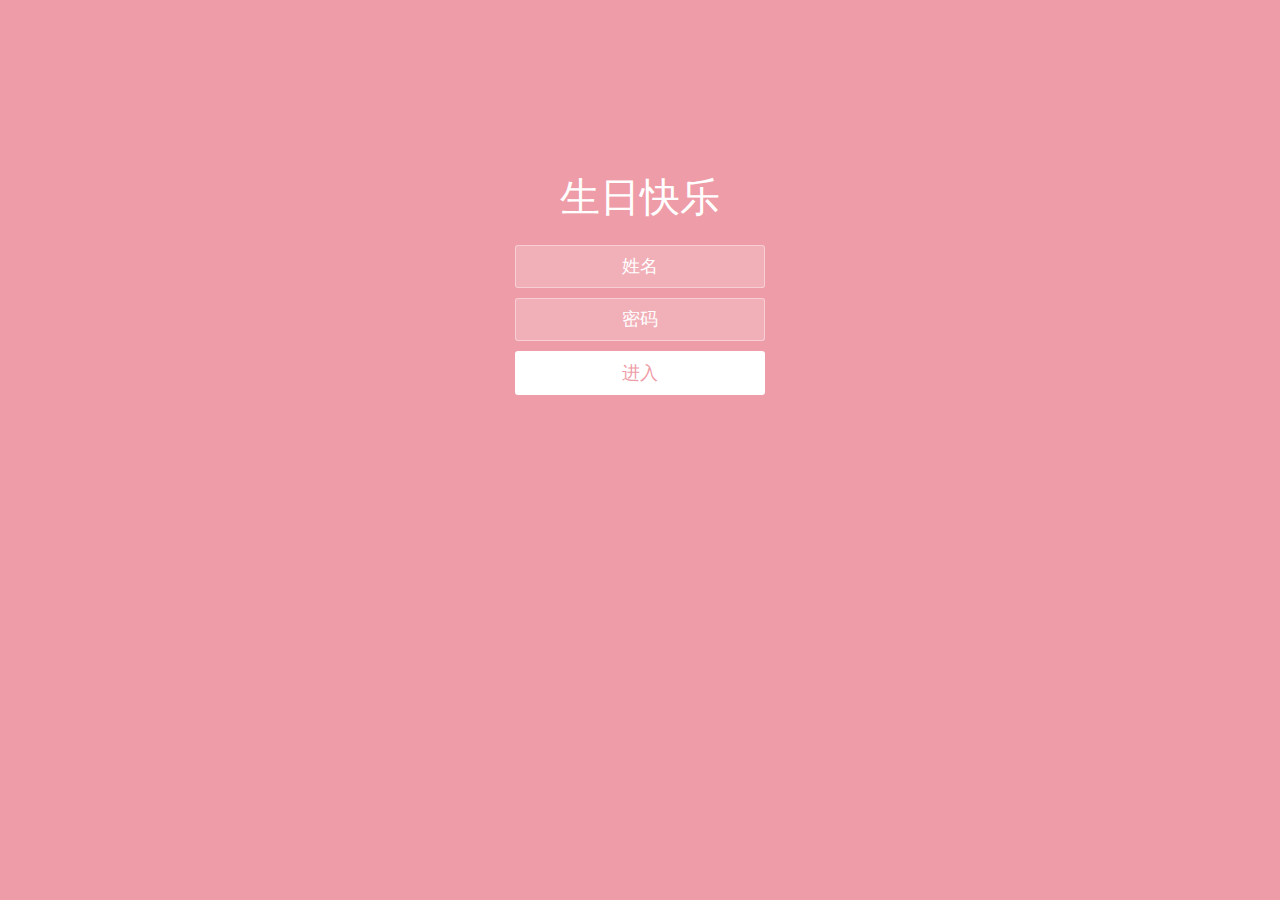
<file: tiny-heart-master/birthday-basic/html/login.html>
<!doctype html>
<html lang="zh">
<head>
<meta charset="UTF-8">
<meta http-equiv="X-UA-Compatible" content="IE=edge,chrome=1">
<meta name="viewport" content="width=device-width, initial-scale=1.0">
<title>Happy Birthday</title>
<link rel="stylesheet" type="text/css" href="../css/login.css" type="text/css" />
<link rel="stylesheet" href="../css/bubbles.css" type="text/css" />
</head>
<body>
<div class="htmleaf-container">
	<div class="wrapper">
		<div class="container">
			<h1>生日快乐</h1>
			<form class="form">
				<input id="userName" name="userName" type="text" placeholder="姓名">
				<input id="pwd" name="pwd" type="password" placeholder="密码">
				<button type="submit" id="login-button">进入</button>
			</form>
		</div>
		<ul class="bg-bubbles">
			<li></li>
			<li></li>
			<li></li>
			<li></li>
			<li></li>
			<li></li>
			<li></li>
			<li></li>
			<li></li>
			<li></li>
		</ul>
	</div>
</div>

<script src="../js/jquery-2.1.1.min.js" type="text/javascript"></script>
<script src="../js/login.js" type="text/javascript"></script>
</body>
</html>
</file>
<file: birthday-cake.css>
body {
	width: 100%;
	height: 100%;
	margin: 0;
	overflow:hidden;
	background: #ee9ca7;

}

.button-style1{
	position:absolute;
	top:62%;
	opacity:1;
	z-index:100;
}
.button-style1 {
	position:absolute;
	left:40%;
	animation:btn1 0.8 ;
}
@keyframes btn1 {
	0% {
		opacity:0;
		left:43.5%;
	}
	70% {
		opacity:0;
		left:43.5%;
	}
	100% {
		opacity:1;
		left:20%;
	}
}
@-webkit-keyframes btn1 {
	0% {
		opacity:0;
		left:43.5%;
	}
	70% {
		opacity:0;
		left:43.5%;
	}
	100% {
		opacity:1;
		left:20%;
	}
}

.lk1 {
	text-decoration:none;
	font-family: Microsoft YaHei;
	color:#fff;
	transition:all 0.8s;
}
.link1{
	width:300px;
	height:60px;
	border:2px solid #fff;
	-webkit-border:1px solid #fff;
	border-radius:30px;
	font-size: 23px;
	text-align:center;
	background: #ee9ca7;
	transition:all 0.5s;
}

.bt1{
	position:relative;
	top:22%;
	vertical-align:middle;
}

a.lk1:hover {
	color:#ee9ca7;
	transition:all 0.5s;
}
.link1:hover {
	background-color:#fff;
	background-color:rgba(255,255,255,0,2);
	border:2px solid #BBB;
	transition:all 0.8s;
}
</file>
<file: bubbles.css>
.bg-bubbles {
  position: absolute;
  top: 0;
  left: 0;
  width: 100%;
  height: 100%;
  z-index: 1;
}
.bg-bubbles li {
  position: absolute;
  list-style: none;
  display: block;
  width: 40px;
  height: 40px;
  background-color: rgba(255, 255, 255, 0.15);
  bottom: -160px;
  -webkit-animation: square 30s infinite;
  animation: square 30s infinite;
  -webkit-transition-timing-function: linear;
  transition-timing-function: linear;
}
.bg-bubbles li:nth-child(1) {
  left: 10%;
}
.bg-bubbles li:nth-child(2) {
  left: 20%;
  width: 80px;
  height: 80px;
  -webkit-animation-delay: 2s;
          animation-delay: 2s;
  -webkit-animation-duration: 17s;
          animation-duration: 17s;
}
.bg-bubbles li:nth-child(3) {
  left: 25%;
  -webkit-animation-delay: 4s;
          animation-delay: 4s;
}
.bg-bubbles li:nth-child(4) {
  left: 40%;
  width: 60px;
  height: 60px;
  -webkit-animation-duration: 22s;
          animation-duration: 22s;
  background-color: rgba(255, 255, 255, 0.25);
}
.bg-bubbles li:nth-child(5) {
  left: 70%;
}
.bg-bubbles li:nth-child(6) {
  left: 80%;
  width: 120px;
  height: 120px;
  -webkit-animation-delay: 3s;
          animation-delay: 3s;
  background-color: rgba(255, 255, 255, 0.2);
}
.bg-bubbles li:nth-child(7) {
  left: 32%;
  width: 160px;
  height: 160px;
  -webkit-animation-delay: 7s;
          animation-delay: 7s;
}
.bg-bubbles li:nth-child(8) {
  left: 55%;
  width: 20px;
  height: 20px;
  -webkit-animation-delay: 15s;
          animation-delay: 15s;
  -webkit-animation-duration: 40s;
          animation-duration: 40s;
}
.bg-bubbles li:nth-child(9) {
  left: 25%;
  width: 10px;
  height: 10px;
  -webkit-animation-delay: 2s;
          animation-delay: 2s;
  -webkit-animation-duration: 40s;
          animation-duration: 40s;
  background-color: rgba(255, 255, 255, 0.3);
}
.bg-bubbles li:nth-child(10) {
  left: 90%;
  width: 160px;
  height: 160px;
  -webkit-animation-delay: 11s;
          animation-delay: 11s;
}
@-webkit-keyframes square {
  0% {
    -webkit-transform: translateY(0);
            transform: translateY(0);
  }
  100% {
    -webkit-transform: translateY(-3000px) rotate(600deg);
            transform: translateY(-3000px) rotate(600deg);
  }
}
@keyframes square {
  0% {
    -webkit-transform: translateY(0);
            transform: translateY(0);
  }
  100% {
    -webkit-transform: translateY(-3000px) rotate(600deg);
            transform: translateY(-3000px) rotate(600deg);
  }
}
</file>
<file: 2/wh/lovexhj.css>
* {
    margin: 0;
    padding: 0;
}

.title img {
    display: block;
    filter: blur(5px);
    width: 100%;
    height: 100%;
    object-fit: fill;
    position: fixed;
    top: 0;
    left: 0;
    z-index: -1;
}

a {
    color: white;
    text-decoration: none;
    transition: all 0.3s;
}

a:hover {
    color: rgb(0, 130, 255);
    text-shadow: 0 0 5px white;
}

.swiper-container {
    width: 100%;
    height: 500px;
    padding-top: 120px;
}

.swiper-slide {
    text-align: center;
    font-size: 18px;
    background: rgba(255, 255, 255, 0.8);
    display: -webkit-box;
    display: -ms-flexbox;
    display: -webkit-flex;
    display: flex;
    -webkit-box-pack: center;
    -ms-flex-pack: center;
    -webkit-justify-content: center;
    justify-content: center;
    -webkit-box-align: center;
    -ms-flex-align: center;
    -webkit-align-items: center;
    align-items: center;
    border-radius: 20px;
}

/* 分页总体 */
.page {
    width: 100%;
    height: 800px;
    background-size: cover;
    background-position: center top;
    background-repeat: no-repeat;
    background-attachment: fixed;
}

/* 标题板块 */
.title {
    background-image: linear-gradient(to right, rgba(0, 162, 255, 0.4), rgba(255, 0, 255, 0.2));
    height: 800px;
    overflow: hidden;
}

.title p {
    display: inline-block;
    margin-top: 300px;
    height: auto;
    width: 100%;
    background-color: rgba(0, 0, 0, 0.2);
    padding: 20px 0;
    color: white;
    font-size: 50px;
    font-weight: bold;
    text-shadow: 0 0 10px black;
    text-align: center;
}

/* 分页1 - 骚话 */
.page1 {
    background-image: linear-gradient(to right, rgba(0, 162, 255, 0.4), rgba(255, 0, 255, 0.2));
}

.swiper-container-lovexhj1 {
    width: 550px;
}

.page1-lovexhj1 img {
    width: 100px;
    border-radius: 50%;
    margin-bottom: 20px;
}

.page1 .right {
    border-bottom: 1px solid black;
    line-height: 50px;
    font-size: 15px;
}

.page1 .cat {
    width: 150px;
}

.catText {
    font-size: 13px;
    color: gray;
}

/* 分页2 - 时间轴 */
.page2 {
    background-image: linear-gradient(to right, rgba(0, 162, 255, 0.4), rgba(255, 0, 255, 0.2));
}

.swiper-container-lovexhj2 
.swiper-wrapper 
.swiper-slide {
    width: 400px;
    border-radius: 0;
}

.page2-box {
    width: 300px;
    height: 100%;
    padding-top: 100px;
}

.page2-box img {
    width: 150px;
    border-radius: 20px;
    margin-bottom: 10px;
    box-shadow: 0 0 10px rgba(0, 0, 0, 0.5);
}

/* 分页3 - 一段话 */
.page3 {
    background-image: linear-gradient(to right, rgba(0, 162, 255, 0.4), rgba(255, 0, 255, 0.2));
    padding-top: 200px;
    height: 700px;
}

#talkToXHJ {
    width: 750px;
    padding: 50px 100px;
    background-color: rgba(0, 0, 0, 0.3);
    margin: 0 auto;
    border-radius: 20px;
    color: white;
    text-shadow: 0 0 3px black;
}

#talkToXHJ b {
    font-size: 25px;
}

#talkToXHJ p {
    font-size: 20px;
}

/* 分页4 - 结尾 */
.page4 {
    background-image: linear-gradient(to right, rgba(0, 162, 255, 0.4), rgba(255, 0, 255, 0.2));
}

.page4-box {
    width: 1100px;
    height: 500px;
    margin: 0 auto;
    /* background-color: red; */
}

.page4-img {
    float: left;
    width: 400px;
    overflow: hidden;
    /* background-color: blue; */
}

.swiper-container-lovexhj3 {
    margin-top: 60px;
    height: 500px;
}

.swiper-container-lovexhj3 
.swiper-wrapper 
.swiper-slide {
    width: 100%;
    height: 400px;
    background-color: rgba(255, 255, 255, 0);
}

.swiper-container-lovexhj3 
.swiper-wrapper 
.swiper-slide 
img {
    height: 90%;
    border-radius: 20px;
}

.page4-text {
    float: left;
    width: 450px;
    height: auto;
    background-color: rgba(0, 0, 0, 0.2);
    border-radius: 20px;
    padding: 50px;
    color: white;
    text-shadow: 0 0 10px black;
    margin: 270px 0 0 100px;
}

.page4-text h1 {
    margin-bottom: 20px;
}

/* 底部版权 */
.footer {
    width: 100%;
    height: 260px;
    position: relative;
}

.footerBox {
    width: 100%;
    position: absolute;
    bottom: 0;
    text-align: center;
    color: white;
    text-shadow: 0 0 5px black;
}

/* 两只XHJ一样的猪 */
.xhjIsPig .pig1,
.pig2 {
    position: fixed;
    z-index: 99;
    width: 150px;
}

.xhjIsPig .pig1 {
    right: -10px;
    bottom: 0;
    transform: rotate(-25deg);
    animation: xhjPigRun1 2s infinite;
}

.xhjIsPig .pig2 {
    left: -30px;
    bottom: 0;
    transform: scaleX(-1) rotate(-90deg);
    animation: xhjPigRun2 5s infinite;
}

@keyframes xhjPigRun1 {
    0% {
        transform: scale(1) rotate(-25deg);
    }

    50% {
        transform: scale(1.2) rotate(-25deg);
    }

    100% {
        transform: scale(1) rotate(-25deg);
    }
}

@keyframes xhjPigRun2 {
    0% {
        bottom: 0;
    }

    50% {
        bottom: 20%;
    }

    100% {
        bottom: 0;
    }
}

/* 自适应 */
@media screen and (max-width: 1060px) {
    .page3 {
        padding-top: 80px;
    }

    #talkToXHJ {
        width: 500px;
        padding: 50px 50px;
    }

    .page4-box {
        width: 700px;
    }

    .page4-img {
        width: 240px;
    }

    .page4-text {
        width: 330px;
        margin: 270px 0 0 30px;
    }

    .page4-text h1 {
        margin-bottom: 20px;
        font-size: 25px;
    }
}

@media screen and (max-width: 730px) {
    .title p {
        font-size: 30px;
    }

    .swiper-container {
        padding-top: 150px;
    }

    .swiper-container-lovexhj1 {
        width: 400px;
        height: 500px;
    }

    .page2-box {
        width: 240px;
        padding-top: 80px;
    }

    .swiper-container-lovexhj2 {
        height: 450px;
    }

    .page2-box p {
        font-size: 16px;
    }

    .page3 {
        padding-top: 100px;
        height: 800px;
    }

    #talkToXHJ {
        width: 350px;
        padding: 30px 30px;
    }

    #talkToXHJ b {
        font-size: 23px;
    }
    
    #talkToXHJ p {
        font-size: 15px;
    }

    .page4 {
        height: 1100px;
    }

    .page4-box {
        width: 400px;
    }

    .page4-img {
        width: 100%;
    }

    .swiper-container-lovexhj3 
    .swiper-wrapper 
    .swiper-slide 
        img {
        height: 100%;
        border-radius: 20px;
    }

    .page4-text {
        width: 90%;
        margin: 0 auto;
        padding: 20px;
    }

    .page4-text h1 {
        margin-bottom: 20px;
        font-size: 25px;
    }

    .footer {
        height: 560px;
    }

    .xhjIsPig .pig1,
    .pig2 {
        width: 130px;
    }

    .xhjIsPig .pig2 {
        left: -25px;
    }
}

@media screen and (max-width: 426px) {
    .title p {
        font-size: 30px;
        margin-top: 260px;
    }

    .swiper-container {
        padding-top: 150px;
    }

    .swiper-container-lovexhj1 {
        width: 90%;
        height: 500px;
    }

    .page1-lovexhj1 {
        font-size: 15px;
    }

    .page1-lovexhj1 img {
        width: 70px;
    }

    .page1 .cat {
        width: 120px;
    }

    .page2-box {
        width: 240px;
        padding-top: 80px;
    }

    .swiper-container-lovexhj2 {
        width: 80%;
        height: 500px;
    }

    .page2-box p {
        font-size: 16px;
    }

    .page3 {
        padding-top: 100px;
        height: 900px;
    }

    #talkToXHJ {
        width: 80%;
        padding: 20px 10px;
    }

    #talkToXHJ b {
        font-size: 23px;
    }
    
    #talkToXHJ p {
        font-size: 15px;
    }

    .page4 {
        height: 1100px;
    }

    .page4-box {
        width: 90%;
    }

    .page4-img {
        width: 100%;
    }

    .swiper-container-lovexhj3 
    .swiper-wrapper 
    .swiper-slide 
        img {
        height: 100%;
        border-radius: 20px;
    }

    .page4-text {
        width: 85%;
        margin: 0 auto;
        padding: 20px;
    }

    .page4-text h1 {
        margin-bottom: 20px;
        font-size: 25px;
    }

    .footer {
        height: 560px;
    }

    .xhjIsPig .pig1,
    .pig2 {
        width: 80px;
    }

    .xhjIsPig .pig2 {
        left: -15px;
    }
}
</file>
<file: 给晗晗的第二份情书/wh/lovexhj.css>
* {
    margin: 0;
    padding: 0;
}

.title img {
    display: block;
    filter: blur(5px);
    width: 100%;
    height: 100%;
    object-fit: fill;
    position: fixed;
    top: 0;
    left: 0;
    z-index: -1;
}

a {
    color: white;
    text-decoration: none;
    transition: all 0.3s;
}

a:hover {
    color: rgb(0, 130, 255);
    text-shadow: 0 0 5px white;
}

.swiper-container {
    width: 100%;
    height: 500px;
    padding-top: 120px;
}

.swiper-slide {
    text-align: center;
    font-size: 18px;
    background: rgba(255, 255, 255, 0.8);
    display: -webkit-box;
    display: -ms-flexbox;
    display: -webkit-flex;
    display: flex;
    -webkit-box-pack: center;
    -ms-flex-pack: center;
    -webkit-justify-content: center;
    justify-content: center;
    -webkit-box-align: center;
    -ms-flex-align: center;
    -webkit-align-items: center;
    align-items: center;
    border-radius: 20px;
}

/* 分页总体 */
.page {
    width: 100%;
    height: 800px;
    background-size: cover;
    background-position: center top;
    background-repeat: no-repeat;
    background-attachment: fixed;
}

/* 标题板块 */
.title {
    background-image: linear-gradient(to right, rgba(0, 162, 255, 0.4), rgba(255, 0, 255, 0.2));
    height: 800px;
    overflow: hidden;
}

.title p {
    display: inline-block;
    margin-top: 300px;
    height: auto;
    width: 100%;
    background-color: rgba(0, 0, 0, 0.2);
    padding: 20px 0;
    color: white;
    font-size: 50px;
    font-weight: bold;
    text-shadow: 0 0 10px black;
    text-align: center;
}

/* 分页1 - 骚话 */
.page1 {
    background-image: linear-gradient(to right, rgba(0, 162, 255, 0.4), rgba(255, 0, 255, 0.2));
}

.swiper-container-lovexhj1 {
    width: 550px;
}

.page1-lovexhj1 img {
    width: 100px;
    border-radius: 50%;
    margin-bottom: 20px;
}

.page1 .right {
    border-bottom: 1px solid black;
    line-height: 50px;
    font-size: 15px;
}

.page1 .cat {
    width: 150px;
}

.catText {
    font-size: 13px;
    color: gray;
}

/* 分页2 - 时间轴 */
.page2 {
    background-image: linear-gradient(to right, rgba(0, 162, 255, 0.4), rgba(255, 0, 255, 0.2));
}

.swiper-container-lovexhj2 
.swiper-wrapper 
.swiper-slide {
    width: 400px;
    border-radius: 0;
}

.page2-box {
    width: 300px;
    height: 100%;
    padding-top: 100px;
}

.page2-box img {
    width: 150px;
    border-radius: 20px;
    margin-bottom: 10px;
    box-shadow: 0 0 10px rgba(0, 0, 0, 0.5);
}

/* 分页3 - 一段话 */
.page3 {
    background-image: linear-gradient(to right, rgba(0, 162, 255, 0.4), rgba(255, 0, 255, 0.2));
    padding-top: 200px;
    height: 700px;
}

#talkToXHJ {
    width: 750px;
    padding: 50px 100px;
    background-color: rgba(0, 0, 0, 0.3);
    margin: 0 auto;
    border-radius: 20px;
    color: white;
    text-shadow: 0 0 3px black;
}

#talkToXHJ b {
    font-size: 25px;
}

#talkToXHJ p {
    font-size: 20px;
}

/* 分页4 - 结尾 */
.page4 {
    background-image: linear-gradient(to right, rgba(0, 162, 255, 0.4), rgba(255, 0, 255, 0.2));
}

.page4-box {
    width: 1100px;
    height: 500px;
    margin: 0 auto;
    /* background-color: red; */
}

.page4-img {
    float: left;
    width: 400px;
    overflow: hidden;
    /* background-color: blue; */
}

.swiper-container-lovexhj3 {
    margin-top: 60px;
    height: 500px;
}

.swiper-container-lovexhj3 
.swiper-wrapper 
.swiper-slide {
    width: 100%;
    height: 400px;
    background-color: rgba(255, 255, 255, 0);
}

.swiper-container-lovexhj3 
.swiper-wrapper 
.swiper-slide 
img {
    height: 90%;
    border-radius: 20px;
}

.page4-text {
    float: left;
    width: 450px;
    height: auto;
    background-color: rgba(0, 0, 0, 0.2);
    border-radius: 20px;
    padding: 50px;
    color: white;
    text-shadow: 0 0 10px black;
    margin: 270px 0 0 100px;
}

.page4-text h1 {
    margin-bottom: 20px;
}

/* 底部版权 */
.footer {
    width: 100%;
    height: 260px;
    position: relative;
}

.footerBox {
    width: 100%;
    position: absolute;
    bottom: 0;
    text-align: center;
    color: white;
    text-shadow: 0 0 5px black;
}

/* 两只XHJ一样的猪 */
.xhjIsPig .pig1,
.pig2 {
    position: fixed;
    z-index: 99;
    width: 150px;
}

.xhjIsPig .pig1 {
    right: -10px;
    bottom: 0;
    transform: rotate(-25deg);
    animation: xhjPigRun1 2s infinite;
}

.xhjIsPig .pig2 {
    left: -30px;
    bottom: 0;
    transform: scaleX(-1) rotate(-90deg);
    animation: xhjPigRun2 5s infinite;
}

@keyframes xhjPigRun1 {
    0% {
        transform: scale(1) rotate(-25deg);
    }

    50% {
        transform: scale(1.2) rotate(-25deg);
    }

    100% {
        transform: scale(1) rotate(-25deg);
    }
}

@keyframes xhjPigRun2 {
    0% {
        bottom: 0;
    }

    50% {
        bottom: 20%;
    }

    100% {
        bottom: 0;
    }
}

/* 自适应 */
@media screen and (max-width: 1060px) {
    .page3 {
        padding-top: 80px;
    }

    #talkToXHJ {
        width: 500px;
        padding: 50px 50px;
    }

    .page4-box {
        width: 700px;
    }

    .page4-img {
        width: 240px;
    }

    .page4-text {
        width: 330px;
        margin: 270px 0 0 30px;
    }

    .page4-text h1 {
        margin-bottom: 20px;
        font-size: 25px;
    }
}

@media screen and (max-width: 730px) {
    .title p {
        font-size: 30px;
    }

    .swiper-container {
        padding-top: 150px;
    }

    .swiper-container-lovexhj1 {
        width: 400px;
        height: 500px;
    }

    .page2-box {
        width: 240px;
        padding-top: 80px;
    }

    .swiper-container-lovexhj2 {
        height: 450px;
    }

    .page2-box p {
        font-size: 16px;
    }

    .page3 {
        padding-top: 100px;
        height: 800px;
    }

    #talkToXHJ {
        width: 350px;
        padding: 30px 30px;
    }

    #talkToXHJ b {
        font-size: 23px;
    }
    
    #talkToXHJ p {
        font-size: 15px;
    }

    .page4 {
        height: 1100px;
    }

    .page4-box {
        width: 400px;
    }

    .page4-img {
        width: 100%;
    }

    .swiper-container-lovexhj3 
    .swiper-wrapper 
    .swiper-slide 
        img {
        height: 100%;
        border-radius: 20px;
    }

    .page4-text {
        width: 90%;
        margin: 0 auto;
        padding: 20px;
    }

    .page4-text h1 {
        margin-bottom: 20px;
        font-size: 25px;
    }

    .footer {
        height: 560px;
    }

    .xhjIsPig .pig1,
    .pig2 {
        width: 130px;
    }

    .xhjIsPig .pig2 {
        left: -25px;
    }
}

@media screen and (max-width: 426px) {
    .title p {
        font-size: 30px;
        margin-top: 260px;
    }

    .swiper-container {
        padding-top: 150px;
    }

    .swiper-container-lovexhj1 {
        width: 90%;
        height: 500px;
    }

    .page1-lovexhj1 {
        font-size: 15px;
    }

    .page1-lovexhj1 img {
        width: 70px;
    }

    .page1 .cat {
        width: 120px;
    }

    .page2-box {
        width: 240px;
        padding-top: 80px;
    }

    .swiper-container-lovexhj2 {
        width: 80%;
        height: 500px;
    }

    .page2-box p {
        font-size: 16px;
    }

    .page3 {
        padding-top: 100px;
        height: 900px;
    }

    #talkToXHJ {
        width: 80%;
        padding: 20px 10px;
    }

    #talkToXHJ b {
        font-size: 23px;
    }
    
    #talkToXHJ p {
        font-size: 15px;
    }

    .page4 {
        height: 1100px;
    }

    .page4-box {
        width: 90%;
    }

    .page4-img {
        width: 100%;
    }

    .swiper-container-lovexhj3 
    .swiper-wrapper 
    .swiper-slide 
        img {
        height: 100%;
        border-radius: 20px;
    }

    .page4-text {
        width: 85%;
        margin: 0 auto;
        padding: 20px;
    }

    .page4-text h1 {
        margin-bottom: 20px;
        font-size: 25px;
    }

    .footer {
        height: 560px;
    }

    .xhjIsPig .pig1,
    .pig2 {
        width: 80px;
    }

    .xhjIsPig .pig2 {
        left: -15px;
    }
}
</file>
<file: tiny-heart-master/birthday-basic/css/login.css>
* {
  box-sizing: border-box;
  margin: 0;
  padding: 0;
  font-weight: 300;
}
body {
  font-family:"Microsoft YaHei";
  color: white;
  font-weight: 300;
}
body ::-webkit-input-placeholder {
  /* WebKit browsers */
  font-family:"Microsoft YaHei";
  color: white;
  font-weight: 300;
}
body :-moz-placeholder {
  /* Mozilla Firefox 4 to 18 */
  font-family:"Microsoft YaHei";
  color: white;
  opacity: 1;
  font-weight: 300;
}
body ::-moz-placeholder {
  /* Mozilla Firefox 19+ */
  font-family:"Microsoft YaHei";
  color: white;
  opacity: 1;
  font-weight: 300;
}
body :-ms-input-placeholder {
  /* Internet Explorer 10+ */
  font-family:"Microsoft YaHei";
  color: white;
  font-weight: 300;
}
.wrapper {
  background: #ee9ca7;
  background: -webkit-linear-gradient(top left, #ee9ca7 0%, #ee9ca7 100%);
  background: linear-gradient(to bottom right, #ee9ca7 0%, #ee9ca7 100%);
  background-color:rgba(255,255,255,0.9);
  position: absolute;
  top:0;
  left: 0;
  width: 100%;
  height: 100%;
  overflow: hidden;

}

.wrapper.form-success .container h1 {
  -webkit-transform: translateY(85px);
      -ms-transform: translateY(85px);
          transform: translateY(85px);
}
.container {
  max-width: 600px;
  margin: 0 auto;
  margin-top: 7%;
  padding: 80px 0;
  height: 400px;
  text-align: center;
}
.container h1 {
  font-size: 40px;
  -webkit-transition-duration: 1s;
          transition-duration: 1s;
  -webkit-transition-timing-function: ease-in-put;
          transition-timing-function: ease-in-put;
  font-weight: 200;
}
form {
  padding: 20px 0;
  position: relative;
  z-index: 2;
}
form input {
  -webkit-appearance: none;
     -moz-appearance: none;
          appearance: none;
  outline: 0;
  border: 1px solid rgba(255, 255, 255, 0.4);
  background-color: rgba(255, 255, 255, 0.2);
  width: 250px;
  border-radius: 3px;
  padding: 10px 15px;
  margin: 0 auto 10px auto;
  display: block;
  text-align: center;
  font-family: "Microsoft YaHei";
  font-size: 18px;
  color: white;
  -webkit-transition-duration: 0.25s;
          transition-duration: 0.25s;
  font-weight: 300;
}
form input:hover {
  background-color: rgba(255, 255, 255, 0.4);
}
form input:focus {
  background-color: white;
  width: 300px;
  color: #ee9ca7;
}
form button {
  -webkit-appearance: none;
     -moz-appearance: none;
          appearance: none;
  outline: 0;
  background-color: white;
  font-family: "Microsoft YaHei";
  border: 0;
  padding: 10px 15px;
  color: #ee9ca7;
  border-radius: 3px;
  width: 250px;
  cursor: pointer;
  font-size: 18px;
  -webkit-transition-duration: 0.25s;
          transition-duration: 0.25s;
}
form button:hover {
  background-color: #f5f7f9;
}
</file>
<file: tiny-heart-master/birthday-basic/css/bubbles.css>
.bg-bubbles {
  position: absolute;
  top: 0;
  left: 0;
  width: 100%;
  height: 100%;
  z-index: 1;
}
.bg-bubbles li {
  position: absolute;
  list-style: none;
  display: block;
  width: 40px;
  height: 40px;
  background-color: rgba(255, 255, 255, 0.15);
  bottom: -160px;
  -webkit-animation: square 30s infinite;
  animation: square 30s infinite;
  -webkit-transition-timing-function: linear;
  transition-timing-function: linear;
}
.bg-bubbles li:nth-child(1) {
  left: 10%;
}
.bg-bubbles li:nth-child(2) {
  left: 20%;
  width: 80px;
  height: 80px;
  -webkit-animation-delay: 2s;
          animation-delay: 2s;
  -webkit-animation-duration: 17s;
          animation-duration: 17s;
}
.bg-bubbles li:nth-child(3) {
  left: 25%;
  -webkit-animation-delay: 4s;
          animation-delay: 4s;
}
.bg-bubbles li:nth-child(4) {
  left: 40%;
  width: 60px;
  height: 60px;
  -webkit-animation-duration: 22s;
          animation-duration: 22s;
  background-color: rgba(255, 255, 255, 0.25);
}
.bg-bubbles li:nth-child(5) {
  left: 70%;
}
.bg-bubbles li:nth-child(6) {
  left: 80%;
  width: 120px;
  height: 120px;
  -webkit-animation-delay: 3s;
          animation-delay: 3s;
  background-color: rgba(255, 255, 255, 0.2);
}
.bg-bubbles li:nth-child(7) {
  left: 32%;
  width: 160px;
  height: 160px;
  -webkit-animation-delay: 7s;
          animation-delay: 7s;
}
.bg-bubbles li:nth-child(8) {
  left: 55%;
  width: 20px;
  height: 20px;
  -webkit-animation-delay: 15s;
          animation-delay: 15s;
  -webkit-animation-duration: 40s;
          animation-duration: 40s;
}
.bg-bubbles li:nth-child(9) {
  left: 25%;
  width: 10px;
  height: 10px;
  -webkit-animation-delay: 2s;
          animation-delay: 2s;
  -webkit-animation-duration: 40s;
          animation-duration: 40s;
  background-color: rgba(255, 255, 255, 0.3);
}
.bg-bubbles li:nth-child(10) {
  left: 90%;
  width: 160px;
  height: 160px;
  -webkit-animation-delay: 11s;
          animation-delay: 11s;
}
@-webkit-keyframes square {
  0% {
    -webkit-transform: translateY(0);
            transform: translateY(0);
  }
  100% {
    -webkit-transform: translateY(-3000px) rotate(600deg);
            transform: translateY(-3000px) rotate(600deg);
  }
}
@keyframes square {
  0% {
    -webkit-transform: translateY(0);
            transform: translateY(0);
  }
  100% {
    -webkit-transform: translateY(-3000px) rotate(600deg);
            transform: translateY(-3000px) rotate(600deg);
  }
}
</file>
